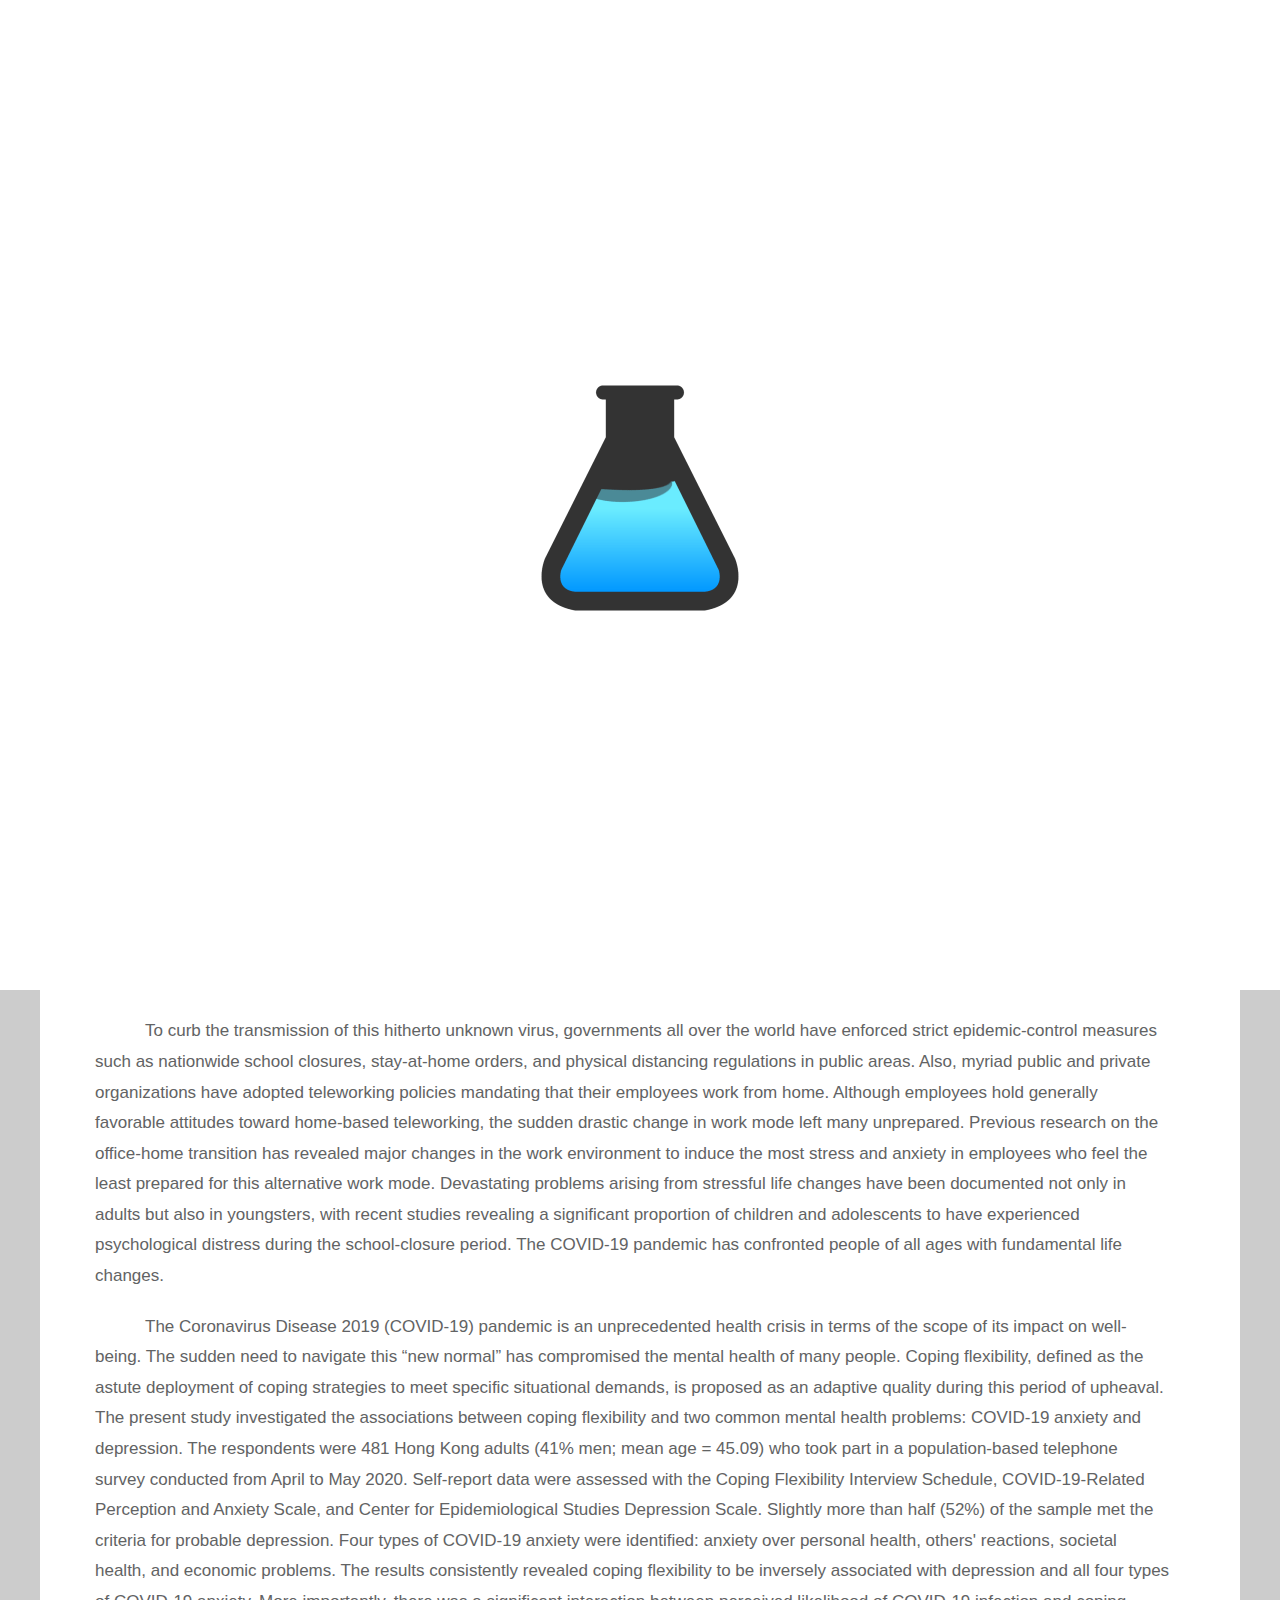
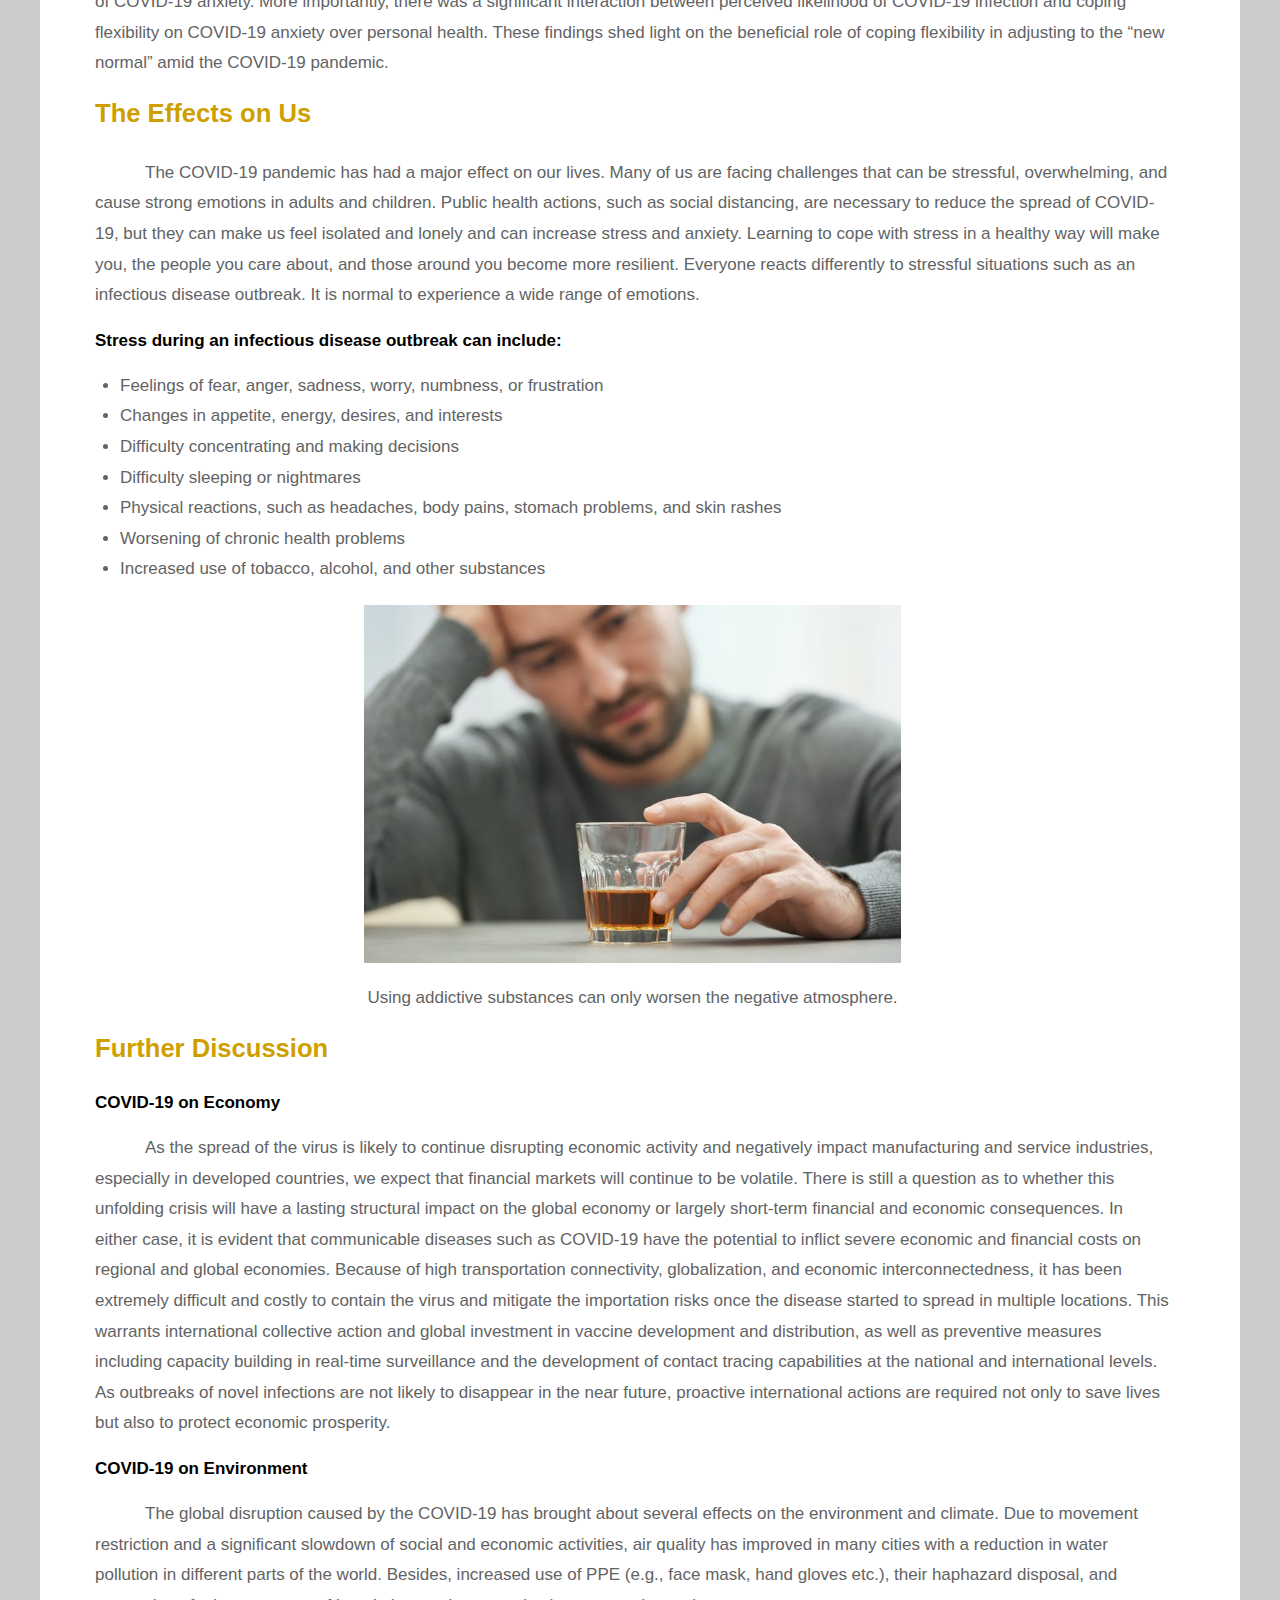
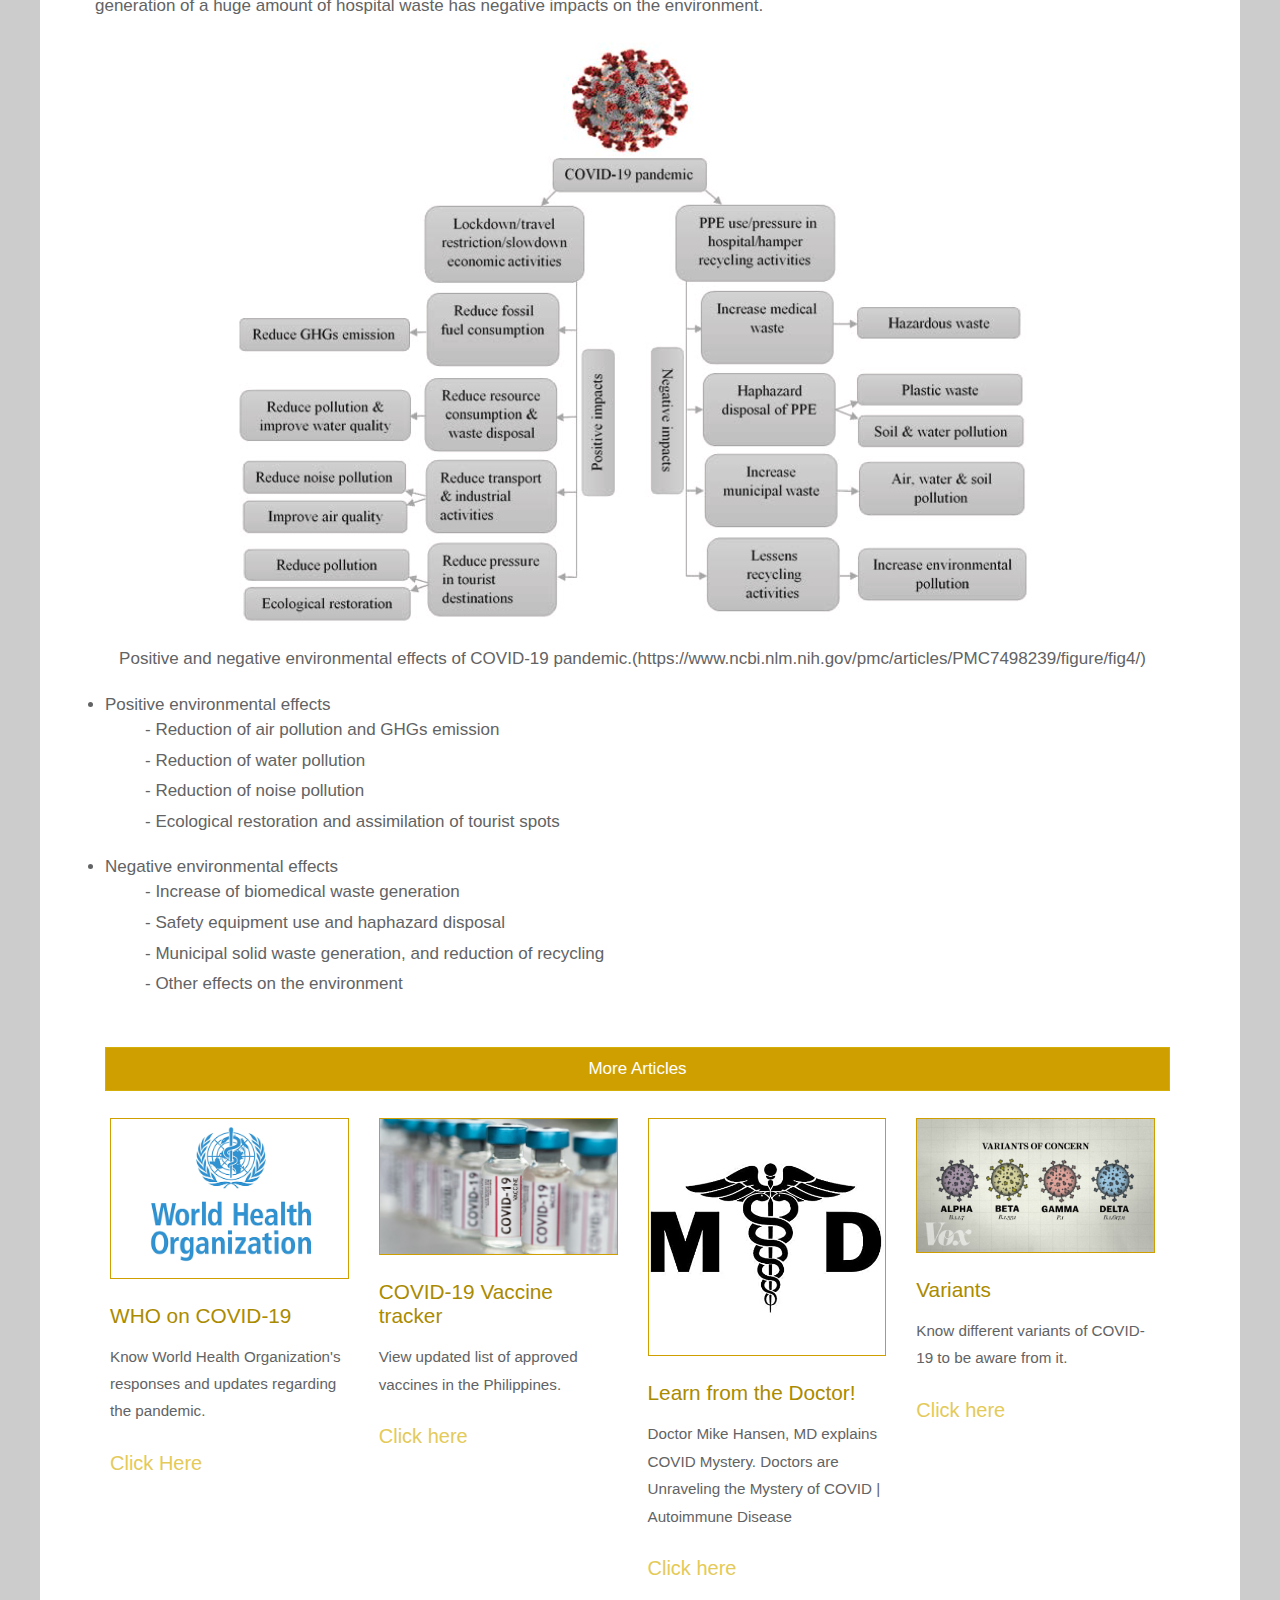
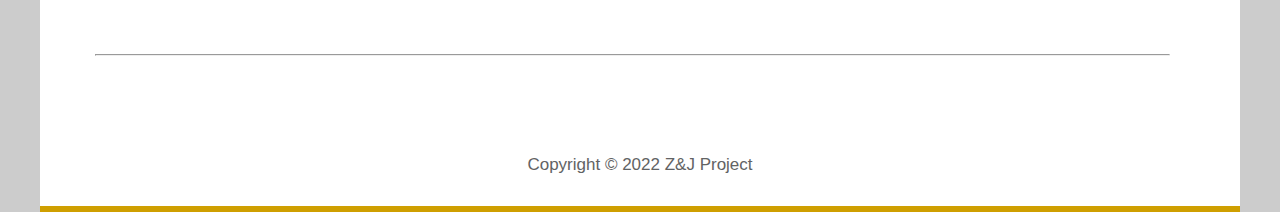
<file: problem.html>
<!DOCTYPE html>
<html lang="en" translate="no">
   <head>
      <meta charset="UTF-8" />
      <meta name="viewport" content="width=device-width, initial-scale=1.0" />
      <meta http-equiv="X-UA-Compatible" content="ie=edge" />
      <title>Z&J Project | The Problem</title>

      <!-- Includes -->
      <!-- <link href="https://fonts.googleapis.com/css?family=Open+Sans:400" rel="stylesheet" />
      <link rel="stylesheet" href="https://cdnjs.cloudflare.com/ajax/libs/font-awesome/4.7.0/css/font-awesome.min.css"> -->
      <link href="css/templatemo-style.css" rel="stylesheet" />
      <link rel="stylesheet" href="css/emotion-style.css">
      <link href="css/preload.css" rel="stylesheet" />
      <link href="css/ham.css" rel="stylesheet" />
      <link rel="icon" href="img/icon.png" type="image/x-icon">

      <!-- Preload -->
      <style>
         #preloader {
         position: fixed;
         width: 100%;
         height: 110vh;
         z-index: 9999;
         overflow: visible;
         background: #fff url('img/prelaoder.gif') no-repeat center center;
         }
      </style>
   </head>
   <div id="preloader"></div>
   <script type="text/javascript">
      setTimeout(function() {
          $("#preloader").fadeOut().empty();
      }, 1500);
   </script>
   <body>
      <div class="container">
         <!-- Top Box -->
         <style>
            .tm-nav-link {
            transition: ease all .5s !important;
            }
            .tm-nav-link:hover {
            border-bottom: 1px solid #e4ca58;
            }
            .placeholder {
            border-bottom: 4px solid #e4ca58;
            }
         </style>
         <!-- Top box -->
         <!-- Logo & Site Name -->
         <div class="placeholder">
            <div class="parallax-window" data-parallax="scroll" data-image-src="img/covers/emotion-cover.png">
               <div class="tm-header">
                  <div class="row tm-header-inner">
                     <div class="col-md-6 col-12">
                        <img src="img/zj.png" alt="Logo" class="tm-site-logo" /> 
                        <div class="tm-site-text-box">
                           <h1 class="tm-site-title">Z&J Project</h1>
                           <h6 class="tm-site-description">Coping up Amdist the Pandemic</h6>
                        </div>
                     </div>
                     <nav class="col-md-6 col-12 tm-nav">
                        <a href="javascript:void(0);" class="icon">
                           <div class="ham" onclick="myFunction(this)">
                              <div class="bar1"></div>
                              <div class="bar2"></div>
                              <div class="bar3"></div>
                           </div>
                        </a>
                        <ul class="tm-nav-ul" id="myDIV">
                           <li class="tm-nav-li"><a href="index.html" id="menu1" class="tm-nav-link">Home</a></li>
                           <li class="tm-nav-li"><a href="problem.html" id="menu3" class="tm-nav-link">Problem</a></li>
                           <li class="tm-nav-li"><a href="response.html" id="menu2" class="tm-nav-link">Response</a></li>
                           <li class="tm-nav-li"><a href="statistics.html" id="menu4" class="tm-nav-link">Statistics</a>
                           </li>
                           <li class="tm-nav-li"><a href="references.html" id="menu5" class="tm-nav-link">References</a>
                           </li>
                        </ul>
                     </nav>
                  </div>
               </div>
            </div>
         </div>
         <!-- Top Box End -->
         <!-- Top Box End -->
         <main>
            <div class="tm-container-inner tm-history">
               <div class="row">
                  <div class="col-12">
                     <div class="tm-history-inner">
                        <img src="img/covid.jpg" alt="Image" class="img-fluid tm-history-img" />
                        <div class="tm-history-text">
                           <h4 class="tm-history-title">The Problem</h4>
                           <p class="tm-mb-p indent">The emergence of an atypical coronavirus, SARS-CoV-2, instigated a global outbreak of Coronavirus Disease 2019. Following identification of the earliest cases of COVID-19 in December 2019, the World Health Organization declared the viral outbreak a health emergency of international concern on January 30, 2020, and then a global pandemic 2 months later. The escalating pandemic has induced anxiety and panic reactions in the general public, and the emotional responses bear some resemblance to those observed amid the severe acute respiratory syndrome (SARS) outbreak in 2003. For instance, the panic sell-off of stocks led to a plunge in the global stock market, and long lines for food and the irrational stockpiling of personal protection equipment such as facemasks and hand sanitizers have been widely seen.</p>
                        </div>
                     </div>
                     <p class="indent">To curb the transmission of this hitherto unknown virus, governments all over the world have enforced strict epidemic-control measures such as nationwide school closures, stay-at-home orders, and physical distancing regulations in public areas. Also, myriad public and private organizations have adopted teleworking policies mandating that their employees work from home. Although employees hold generally favorable attitudes toward home-based teleworking, the sudden drastic change in work mode left many unprepared. Previous research on the office-home transition has revealed major changes in the work environment to induce the most stress and anxiety in employees who feel the least prepared for this alternative work mode. Devastating problems arising from stressful life changes have been documented not only in adults but also in youngsters, with recent studies revealing a significant proportion of children and adolescents to have experienced psychological distress during the school-closure period. The COVID-19 pandemic has confronted people of all ages with fundamental life changes.
                     </p>
                     <br>
                     <p class="indent">The Coronavirus Disease 2019 (COVID-19) pandemic is an unprecedented health crisis in terms of the scope of its impact on well-being. The sudden need to navigate this “new normal” has compromised the mental health of many people. Coping flexibility, defined as the astute deployment of coping strategies to meet specific situational demands, is proposed as an adaptive quality during this period of upheaval. The present study investigated the associations between coping flexibility and two common mental health problems: COVID-19 anxiety and depression. The respondents were 481 Hong Kong adults (41% men; mean age = 45.09) who took part in a population-based telephone survey conducted from April to May 2020. Self-report data were assessed with the Coping Flexibility Interview Schedule, COVID-19-Related Perception and Anxiety Scale, and Center for Epidemiological Studies Depression Scale. Slightly more than half (52%) of the sample met the criteria for probable depression. Four types of COVID-19 anxiety were identified: anxiety over personal health, others' reactions, societal health, and economic problems. The results consistently revealed coping flexibility to be inversely associated with depression and all four types of COVID-19 anxiety. More importantly, there was a significant interaction between perceived likelihood of COVID-19 infection and coping flexibility on COVID-19 anxiety over personal health. These findings shed light on the beneficial role of coping flexibility in adjusting to the “new normal” amid the COVID-19 pandemic.</p>
                     <br>
                     <div>
                        <div>
                           <h4 class="tm-history-title">The Effects on Us</h4>
                           <p class="tm-mb-p indent">
                              The COVID-19 pandemic has had a major effect on our lives. Many of us are facing challenges that can be stressful, overwhelming, and cause strong emotions in adults and children. Public health actions, such as social distancing, are necessary to reduce the spread of COVID-19, but they can make us feel isolated and lonely and can increase stress and anxiety. Learning to cope with stress in a healthy way will make you, the people you care about, and those around you become more resilient. Everyone reacts differently to stressful situations such as an infectious disease outbreak. It is normal to experience a wide range of emotions.
                           </p>
                        </div>
                     </div>
                     <h4>Stress during an infectious disease outbreak can include:</h4> <br>
                     <ul class="list">
                        <li>
                           <p>Feelings of fear, anger, sadness, worry, numbness, or frustration</p>
                        </li>
                        <li>
                           <p>Changes in appetite, energy, desires, and interests</p>
                        </li>
                        <li>
                           <p>Difficulty concentrating and making decisions</p>
                        </li>
                        <li>
                           <p>Difficulty sleeping or nightmares</p>
                        </li>
                        <li>
                           <p>Physical reactions, such as headaches, body pains, stomach problems, and skin rashes</p>
                        </li>
                        <li>
                           <p>Worsening of chronic health problems</p>
                        </li>
                        <li>
                           <p>Increased use of tobacco, alcohol, and other substances</p>
                        </li>
                     </ul><br>
                     <a href="img/alcohol.jpg" target="_blank" style="display:block">
                     <img src="img/alcohol.jpg" alt="Enthalpy" class="tyndall img-center" />
                     </a>
                     <br>
                     <p style="text-align: center;">Using addictive substances can only worsen the negative atmosphere.</p>
                     <br>
                     <h4 class="tm-history-title">Further Discussion</h4>
                     <h4>COVID-19 on Economy</h4> <br>
                     <p class="indent">
                        As the spread of the virus is likely to continue disrupting economic activity and negatively impact manufacturing and service industries, especially in developed countries, we expect that financial markets will continue to be volatile. There is still a question as to whether this unfolding crisis will have a lasting structural impact on the global economy or largely short-term financial and economic consequences. In either case, it is evident that communicable diseases such as COVID-19 have the potential to inflict severe economic and financial costs on regional and global economies. Because of high transportation connectivity, globalization, and economic interconnectedness, it has been extremely difficult and costly to contain the virus and mitigate the importation risks once the disease started to spread in multiple locations. This warrants international collective action and global investment in vaccine development and distribution, as well as preventive measures including capacity building in real-time surveillance and the development of contact tracing capabilities at the national and international levels. As outbreaks of novel infections are not likely to disappear in the near future, proactive international actions are required not only to save lives but also to protect economic prosperity.
                     </p> <br>
                     <h4>COVID-19 on Environment</h4> <br>
                     <p class="indent">
                        The global disruption caused by the COVID-19 has brought about several effects on the environment and climate. Due to movement restriction and a significant slowdown of social and economic activities, air quality has improved in many cities with a reduction in water pollution in different parts of the world. Besides, increased use of PPE (e.g., face mask, hand gloves etc.), their haphazard disposal, and generation of a huge amount of hospital waste has negative impacts on the environment.
                     </p><br>
                     <a href="img/environment.jpg" target="_blank" style="display:block">
                        <img src="img/environment.jpg" alt="Enthalpy" class="img-center" />
                        </a><br>
                        <p style="text-align: center">Positive and negative environmental effects of COVID-19 pandemic.(https://www.ncbi.nlm.nih.gov/pmc/articles/PMC7498239/figure/fig4/)</p> <br>
                     <ul>
                        <li>
                           Positive environmental effects
                        </li>
                     </ul>
                     <p class="indent">
                        - Reduction of air pollution and GHGs emission
                     </p>
                     <p class="indent">
                        - Reduction of water pollution
                     </p>
                     <p class="indent">
                        - Reduction of noise pollution
                     </p>
                     <p class="indent">
                        - Ecological restoration and assimilation of tourist spots
                     </p>
                     <br>
                     <ul>
                        <li>
                           Negative environmental effects
                        </li>
                     </ul>
                     <p class="indent">
                        - Increase of biomedical waste generation
                     </p>
                     <p class="indent">
                        - Safety equipment use and haphazard disposal
                     </p>
                     <p class="indent">
                        -  Municipal solid waste generation, and reduction of recycling
                     </p>
                     <p class="indent">
                        - Other effects on the environment
                     </p>
                     <br><br>
                     <nav>
                        <ul>
                        <li class="tm-paging-item"><a class="tm-paging-link active">More Articles</a></li>
                     </nav>
                     <!-- Gallery -->
                     <div>
                        <!-- gallery page 1 -->
                        <div id="tm-gallery-page-overview" class="tm-gallery-page">
                           <article class="col-lg-3 col-md-4 col-sm-6 col-12 tm-gallery-item">
                              <figure>
                                 <img src="img/gallery/covid/who.png" alt="WHO" class="img-fluid tm-gallery-img" />
                                 <figcaption>
                                    <h4 class="tm-gallery-title">WHO on COVID-19</h4>
                                    <p class="tm-gallery-description">Know World Health Organization's responses and updates regarding the pandemic.</p>
                                    <a href="https://www.who.int/health-topics/coronavirus" target="_blank">
                                       <p class="tm-gallery-price">Click Here <i class="fa fa-arrow-right"></i></p>
                                    </a>
                                 </figcaption>
                              </figure>
                           </article>
                           <article class="col-lg-3 col-md-4 col-sm-6 col-12 tm-gallery-item">
                              <figure>
                                 <img src="img/gallery/covid/vaccine.jpg" alt="Tracker" class="img-fluid tm-gallery-img" />
                                 <figcaption>
                                    <h4 class="tm-gallery-title">COVID-19 Vaccine tracker</h4>
                                    <p class="tm-gallery-description">View updated list of approved vaccines in the Philippines.</p>
                                    <a href="https://covid19.trackvaccines.org/country/philippines/" target="_blank">
                                       <p class="tm-gallery-price">Click here <i class="fa fa-arrow-right"></i></p>
                                    </a>
                                 </figcaption>
                              </figure>
                           </article>
                           </article>
                           <article class="col-lg-3 col-md-4 col-sm-6 col-12 tm-gallery-item">
                              <figure>
                                 <img src="img/gallery/covid/md.jpg" alt="Image" class="img-fluid tm-gallery-img" />
                                 <figcaption>
                                    <h4 class="tm-gallery-title">Learn from the Doctor!</h4>
                                    <p class="tm-gallery-description">Doctor Mike Hansen, MD explains COVID Mystery. Doctors are Unraveling the Mystery of COVID | Autoimmune Disease</p>
                                    <a href="https://youtu.be/Qy2ihr-uJNY" target="_blank">
                                       <p class="tm-gallery-price">Click here <i class="fa fa-arrow-right"></i></p>
                                    </a>
                                 </figcaption>
                              </figure>
                           </article>
                           <article class="col-lg-3 col-md-4 col-sm-6 col-12 tm-gallery-item">
                              <figure>
                                 <img src="img/gallery/covid/variants.jpg" alt="Image" class="img-fluid tm-gallery-img" />
                                 <figcaption>
                                    <h4 class="tm-gallery-title">Variants</h4>
                                    <p class="tm-gallery-description">Know different variants of COVID-19 to be aware from it.</p>
                                    <a href="https://www.who.int/en/activities/tracking-SARS-CoV-2-variants/" target="_blank">
                                       <p class="tm-gallery-price">Click here <i class="fa fa-arrow-right"></i></p>
                                    </a>
                                 </figcaption>
                              </figure>
                           </article>
                        </div>
                        <!-- gallery page 1 -->
                     </div>
                     <hr>
                  </div>
               </div>
               <br>
            </div>
         </main>
         <footer class="tm-footer text-center">
            <p>Copyright &copy; 2022 Z&J Project
            </p>
         </footer>
      </div>
      <script src="js/smoothscroll.js"></script>
      <script src="js/jquery.min.js"></script>
      <script src="js/parallax.min.js"></script>
      <script>
         function myFunction(x) {
           x.classList.toggle("change");
           var a = document.getElementById("myDIV");
           if(a.style.display == "none") {
              a.style.display = "table";
           }
           else {
              a.style.display = "none";
           }
         }
         function reSize(y) {
         if (y.matches) {
         document.getElementById("myDIV").style.display ="none";
         } else {
         document.getElementById("myDIV").style.display ="flex";
         }
         }
         var y = window.matchMedia("(max-width: 507px)")
         reSize(y)
         y.addListener(reSize) 
      </script>
   </body>
</html>
</file>
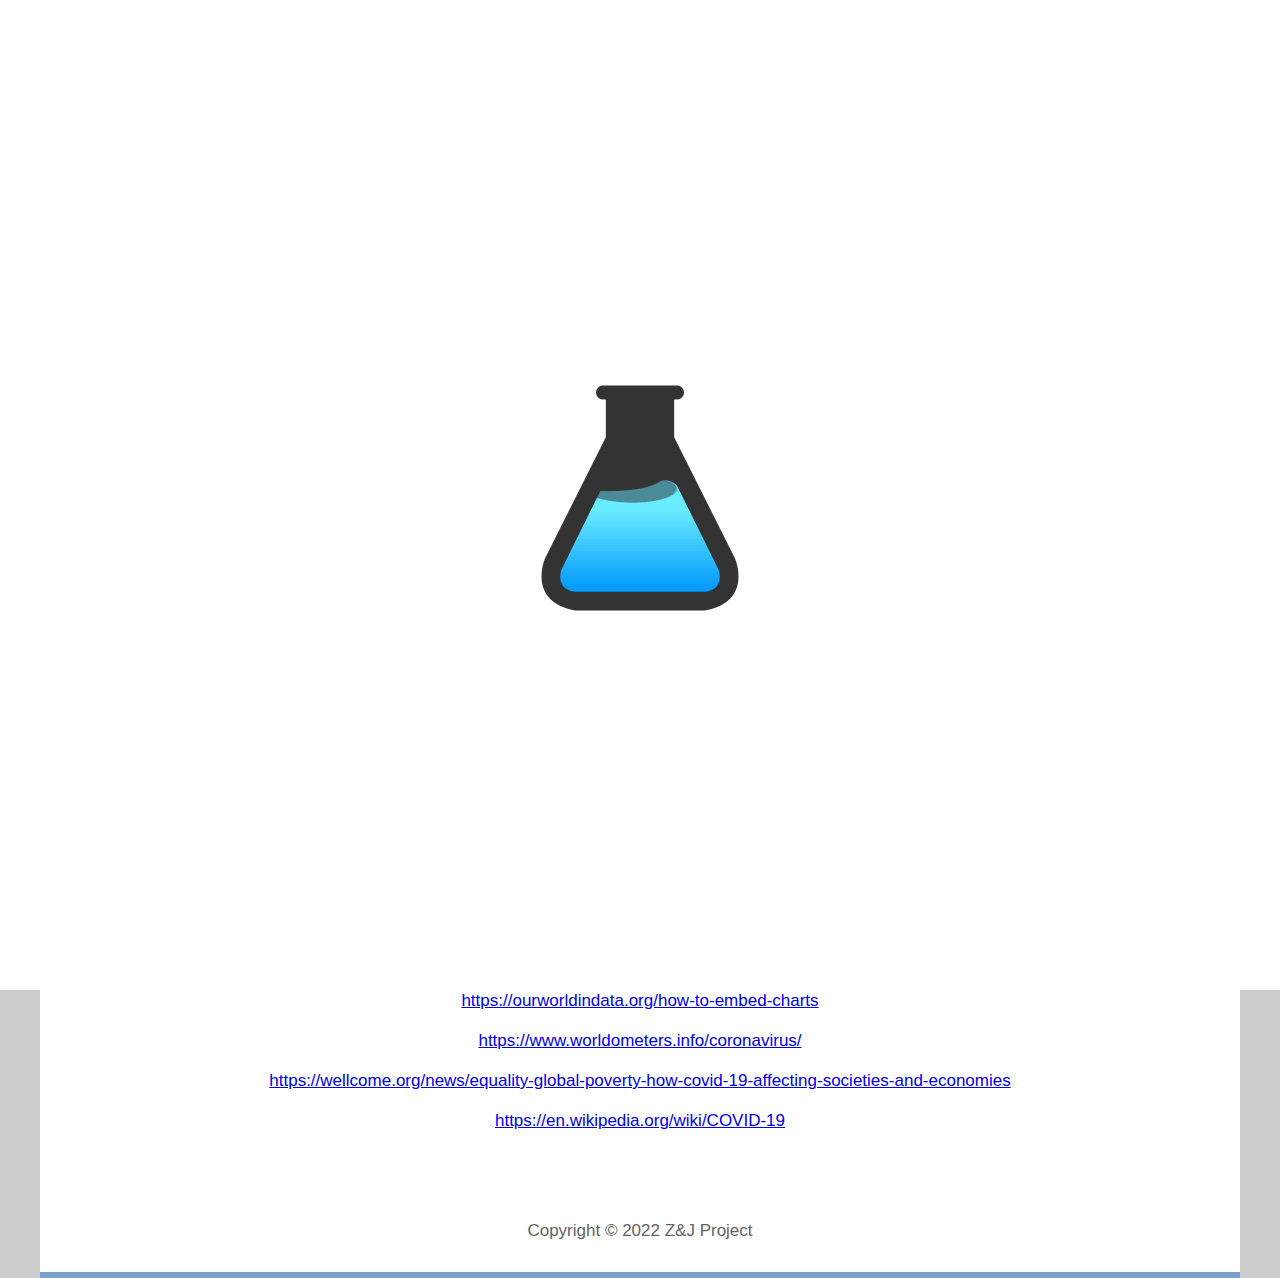
<file: references.html>
<!DOCTYPE html>
<html lang="en" translate="no">
   <head>
      <meta charset="UTF-8" />
      <meta name="viewport" content="width=device-width, initial-scale=1.0" />
      <meta http-equiv="X-UA-Compatible" content="ie=edge" />
      <title>Z&J Project | References</title>
      <!-- <link href="https://fonts.googleapis.com/css?family=Open+Sans:300,400" rel="stylesheet" /> -->
      <link href="css/all.min.css" rel="stylesheet" />
      <link rel="icon" href="img/icon.png" type="image/x-icon">
      <link href="css/templatemo-style.css" rel="stylesheet" />
      <link rel="stylesheet" href="css/references-style.css">
   </head>
   <style>
      #preloader {
      position: fixed;
      width: 100%;
      height: 110vh;
      z-index: 9999;
      overflow: visible;
      background: #fff url('img/prelaoder.gif') no-repeat center center;
      }
   </style>
   <div id="preloader"></div>
   <script type="text/javascript">
      setTimeout(function() {
          $("#preloader").fadeOut().empty();
      }, 1500);
   </script>
   <body>
      <div class="container">
         <style>
            .tm-nav-link {
            transition: ease all .5s !important;
            }
            .tm-nav-link:hover {
            border-bottom: 1px solid #A7C7E7;
            }
            .placeholder {
            border-bottom: 4px solid #A7C7E7;
            }
         </style>
         <!-- Top box -->
         <!-- Logo & Site Name -->
         <div class="placeholder">
            <div class="parallax-window" data-parallax="scroll" data-image-src="img/covers/references-cover.jpg">
               <div class="tm-header">
                  <div class="row tm-header-inner">
                     <div class="col-md-6 col-12">
                        <img src="img/zj.png" alt="Logo" class="tm-site-logo" /> 
                        <div class="tm-site-text-box">
                           <h1 class="tm-site-title">Z&J Project</h1>
                           <h6 class="tm-site-description">Coping up Amdist the Pandemic</h6>
                        </div>
                     </div>
                     <nav class="col-md-6 col-12 tm-nav">
                        <a href="javascript:void(0);" class="icon">
                           <div class="ham" onclick="myFunction(this)">
                              <div class="bar1"></div>
                              <div class="bar2"></div>
                              <div class="bar3"></div>
                           </div>
                        </a>
                        <ul class="tm-nav-ul" id="myDIV">
                           <li class="tm-nav-li"><a href="index.html" id="menu1" class="tm-nav-link">Home</a></li>
                           <li class="tm-nav-li"><a href="problem.html" id="menu3" class="tm-nav-link">Problem</a></li>
                           <li class="tm-nav-li"><a href="response.html" id="menu2" class="tm-nav-link">Response</a></li>
                           <li class="tm-nav-li"><a href="statistics.html" id="menu4" class="tm-nav-link">Statistics</a>
                           </li>
                           <li class="tm-nav-li"><a href="references.html" id="menu5" class="tm-nav-link">References</a>
                           </li>
                        </ul>
                     </nav>
                  </div>
               </div>
            </div>
         </div>
         <!-- Top Box End --><br><br><br>
         <h2 class="col-12 text-center tm-section-title">Bibliography</h2>
         <div style="text-align: center; position: relative;margin: auto;max-width: 90%;">
            <a href="https://www.frontiersin.org/articles/10.3389/fpsyt.2021.626197/full" target="_blank">
               https://www.frontiersin.org/articles/10.3389/fpsyt.2021.626197/full
            </a><br><br>
            <a href="
            https://www.cdc.gov/mentalhealth/stress-coping/cope-with-stress/index.html#:~:text=Taking%20care%20of%20yourself%20can,feel%20less%20lonely%20or%20isolated." target="_blank">
            https://www.cdc.gov/mentalhealth/stress-coping/cope-with-stress/index.html#:~:text=Taking%20care%20of%20yourself%20can,feel%20less%20lonely%20or%20isolated.
            </a><br><br>
            <a href="https://www.studenthealth.cuimc.columbia.edu/resources-and-support/covid-19-resources/coping-during-pandemic" target="_blank">
            https://www.studenthealth.cuimc.columbia.edu/resources-and-support/covid-19-resources/coping-during-pandemic
            </a><br><br>
            <a href="https://www.helpguide.org/articles/anxiety/coronavirus-anxiety.htm" target="_blank">
            https://www.helpguide.org/articles/anxiety/coronavirus-anxiety.htm
            </a><br><br>
            <a href="https://theconversation.com/am-i-coping-well-during-the-pandemic-146570" target="_blank">
               https://theconversation.com/am-i-coping-well-during-the-pandemic-146570
            </a>
            <a href="https://www.mhe-sme.org/10-ways-to-cope-with-stress-during-the-pandemic/" target="_blank">
               https://www.mhe-sme.org/10-ways-to-cope-with-stress-during-the-pandemic/
            </a>
            <a href="https://www.unicef.org/serbia/en/how-cope-new-situation-during-COVID-19-epidemic" target="_blank">
               https://www.unicef.org/serbia/en/how-cope-new-situation-during-COVID-19-epidemic
            </a><br><br>
            <a href="https://www.frontiersin.org/articles/10.3389/fpubh.2020.00241/full" target="_blank">
               https://www.frontiersin.org/articles/10.3389/fpubh.2020.00241/full
            </a><br><br>
            <a href="https://bit.ly/3sDUeJb" target="_blank">
               https://bit.ly/3sDUeJb
            </a><br><br>
            <a href="https://www.tandfonline.com/doi/full/10.1080/10408363.2020.1783198" target="_blank">
               https://www.tandfonline.com/doi/full/10.1080/10408363.2020.1783198
            </a><br><br>
            <a href="https://doh.gov.ph/faqs/vaccines" target="_blank">https://doh.gov.ph/faqs/vaccines</a>
            <br><br>
            <a href="https://ourworldindata.org/how-to-embed-charts" target="_blank">https://ourworldindata.org/how-to-embed-charts</a>
            <br><br>
            <a href="https://www.worldometers.info/coronavirus/" target="_blank">https://www.worldometers.info/coronavirus/</a>
            <br><br>
            <a href="https://wellcome.org/news/equality-global-poverty-how-covid-19-affecting-societies-and-economies" target="_blank">https://wellcome.org/news/equality-global-poverty-how-covid-19-affecting-societies-and-economies</a>
            <br><br>
            <a href="https://en.wikipedia.org/wiki/COVID-19" target="_blank">https://en.wikipedia.org/wiki/COVID-19</a>
            <br><br>
         </div>
         <footer class="tm-footer text-center">
            <p>Copyright &copy; 2022 Z&J Project
            </p>
         </footer>
      </div>
      <script src="js/jquery.min.js"></script>
      <script src="js/parallax.min.js"></script>
      <script src="js/smoothscroll.js"></script>

      <script>
         $(document).ready(function(){
         	var acc = document.getElementsByClassName("accordion");
         	var i;
         	
         	for (i = 0; i < acc.length; i++) {
         	  acc[i].addEventListener("click", function() {
         	    this.classList.toggle("active");
         	    var panel = this.nextElementSibling;
         	    if (panel.style.maxHeight) {
         	      panel.style.maxHeight = null;
         	    } else {
         	      panel.style.maxHeight = panel.scrollHeight + "px";
         	    }
         	  });
         	}	
         });
      </script> <script>
         function myFunction(x) {
           x.classList.toggle("change");
               var a = document.getElementById("myDIV");
               if(a.style.display == "none") {
                  a.style.display = "table";
               }
               else {
                  a.style.display = "none";
               }
         }
             
             function reSize(y) {
         if (y.matches) {
          document.getElementById("myDIV").style.display ="none";
         } else {
          document.getElementById("myDIV").style.display ="flex";
         }
         }
         var y = window.matchMedia("(max-width: 507px)")
         reSize(y)
         y.addListener(reSize) 
      </script>
   </body>
</html>
</file>
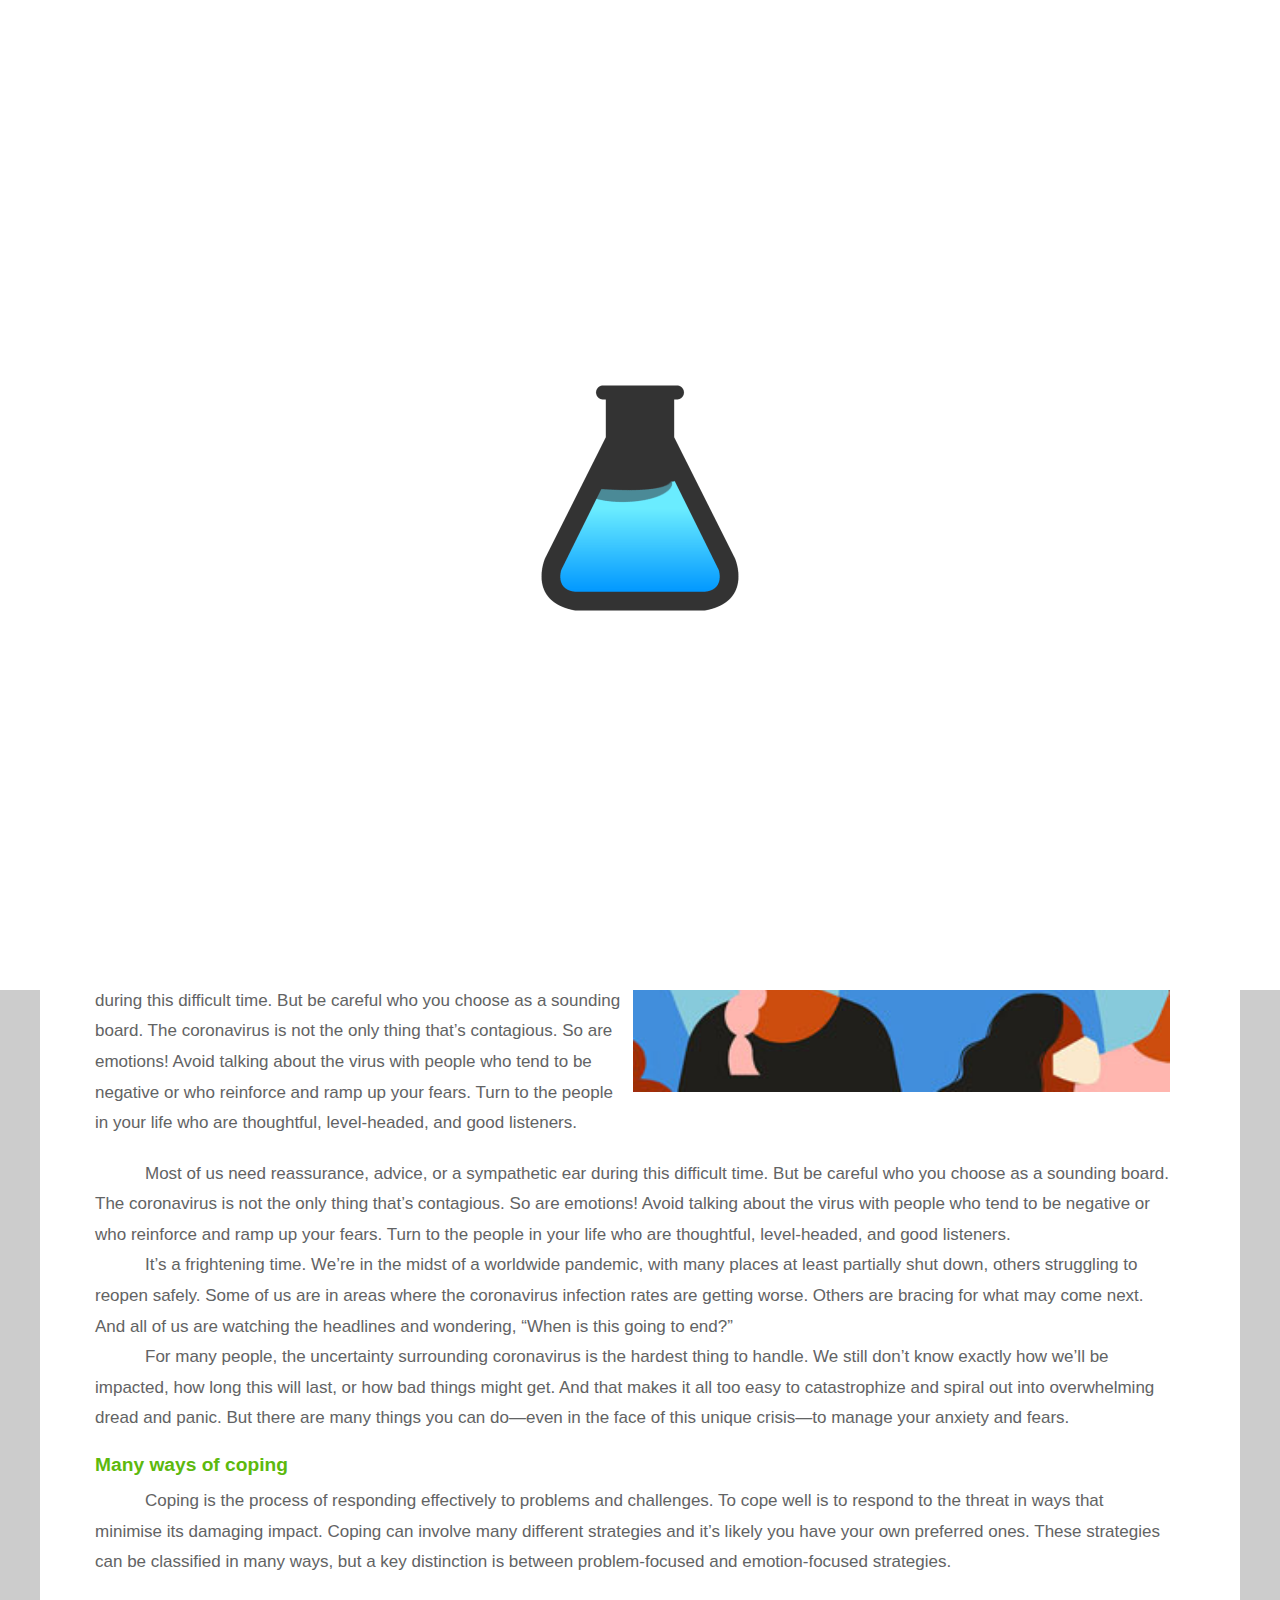
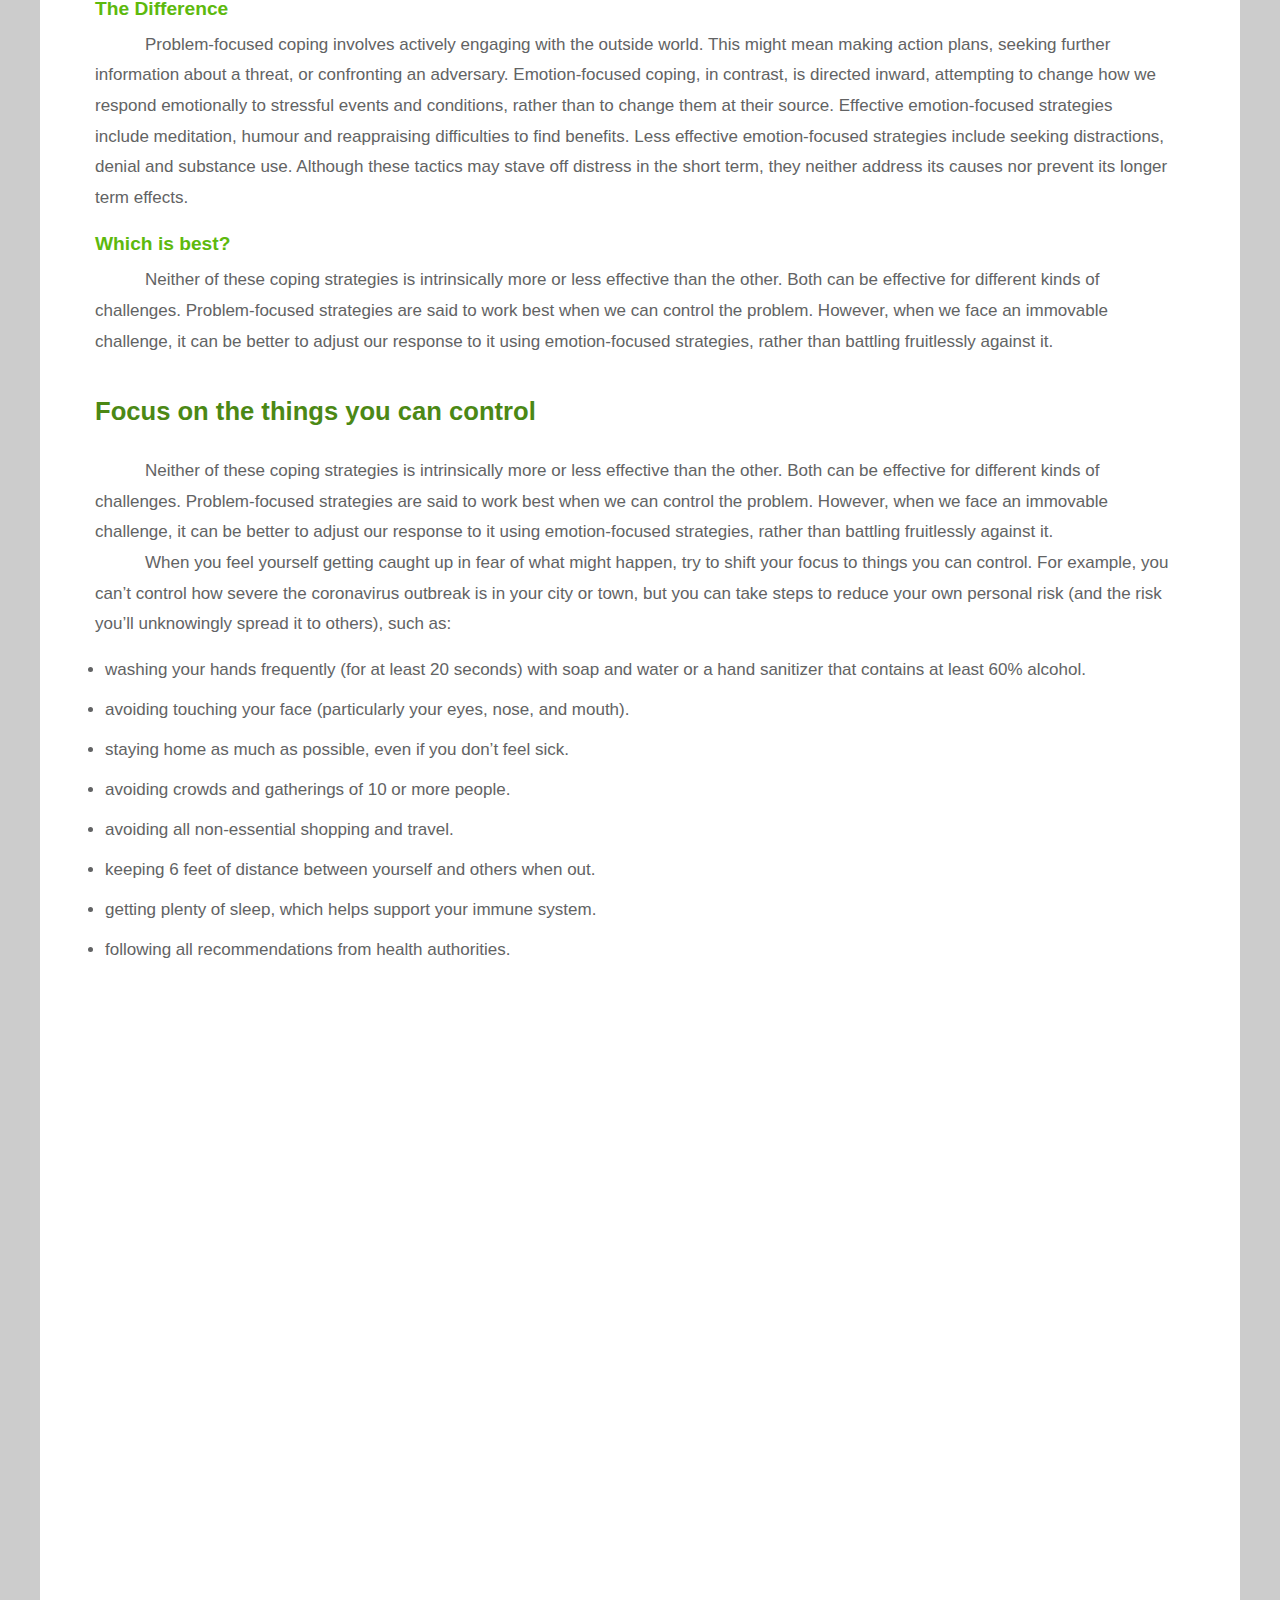
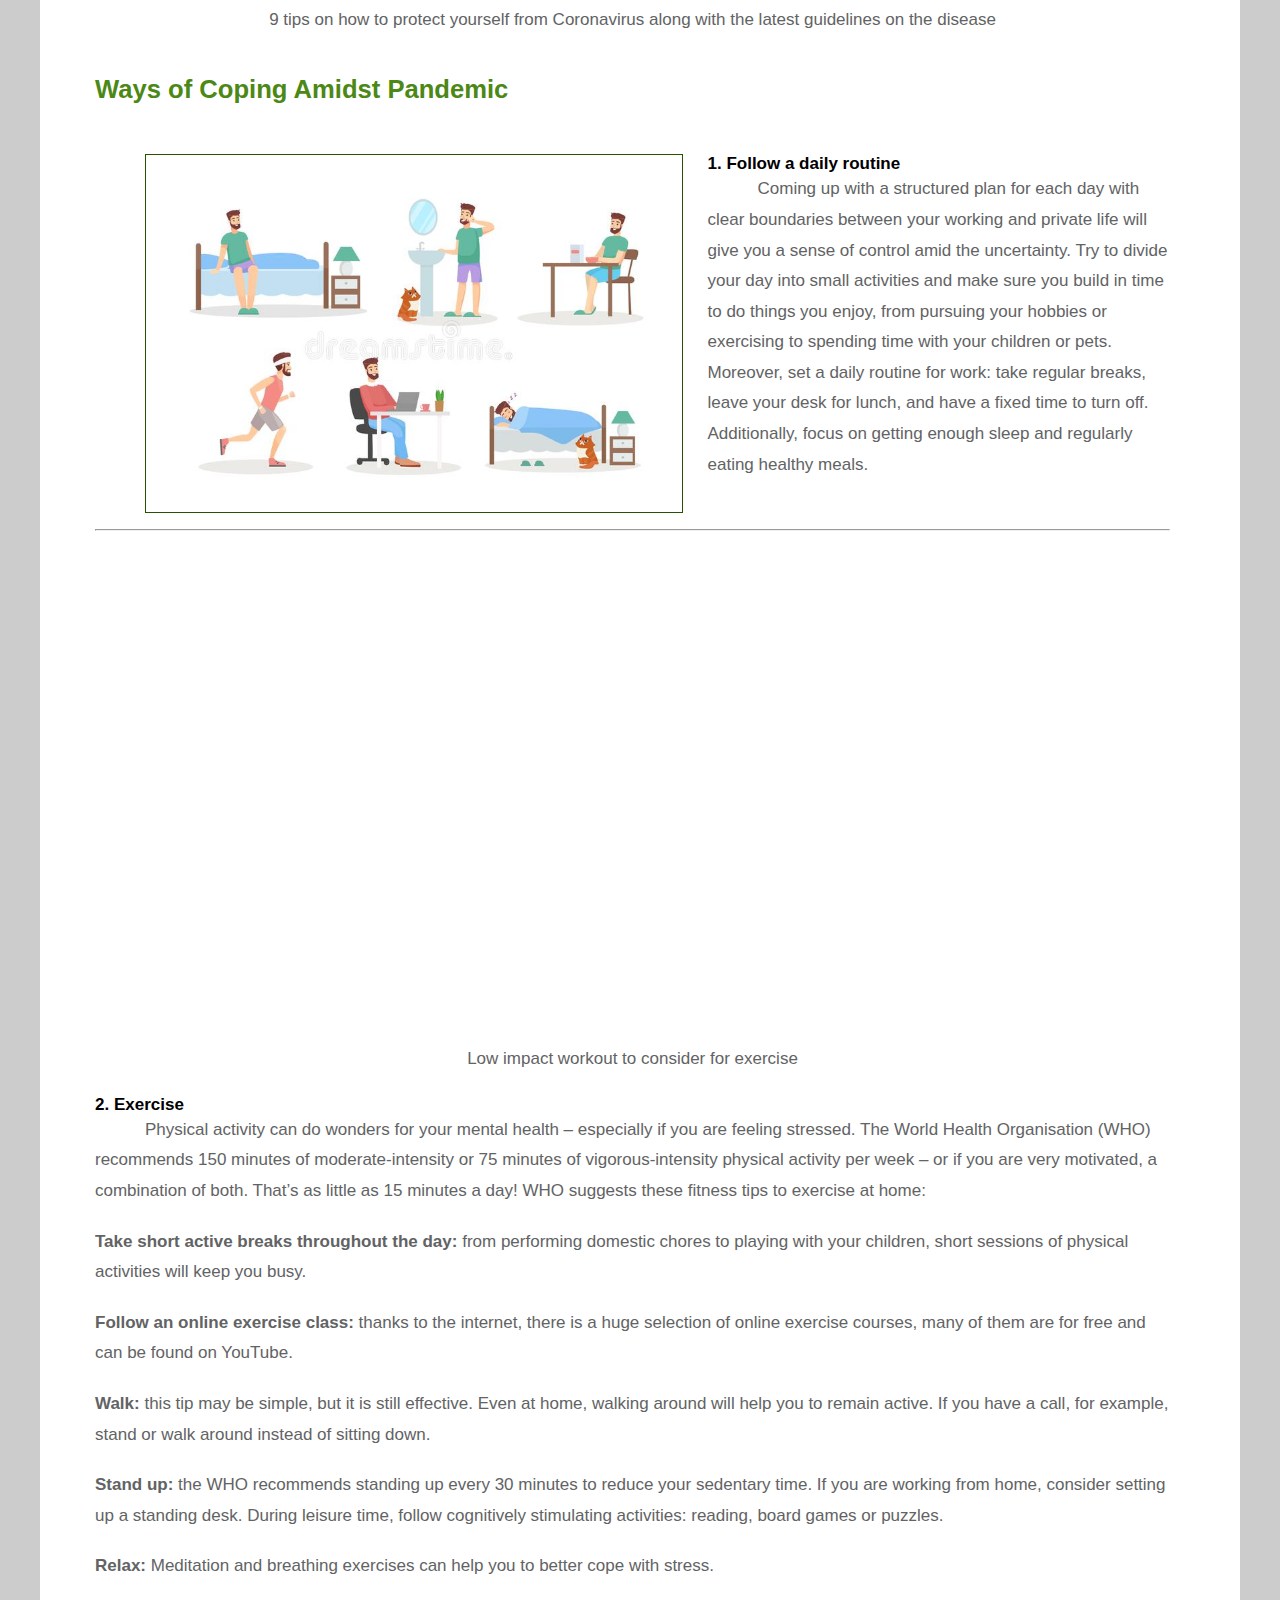
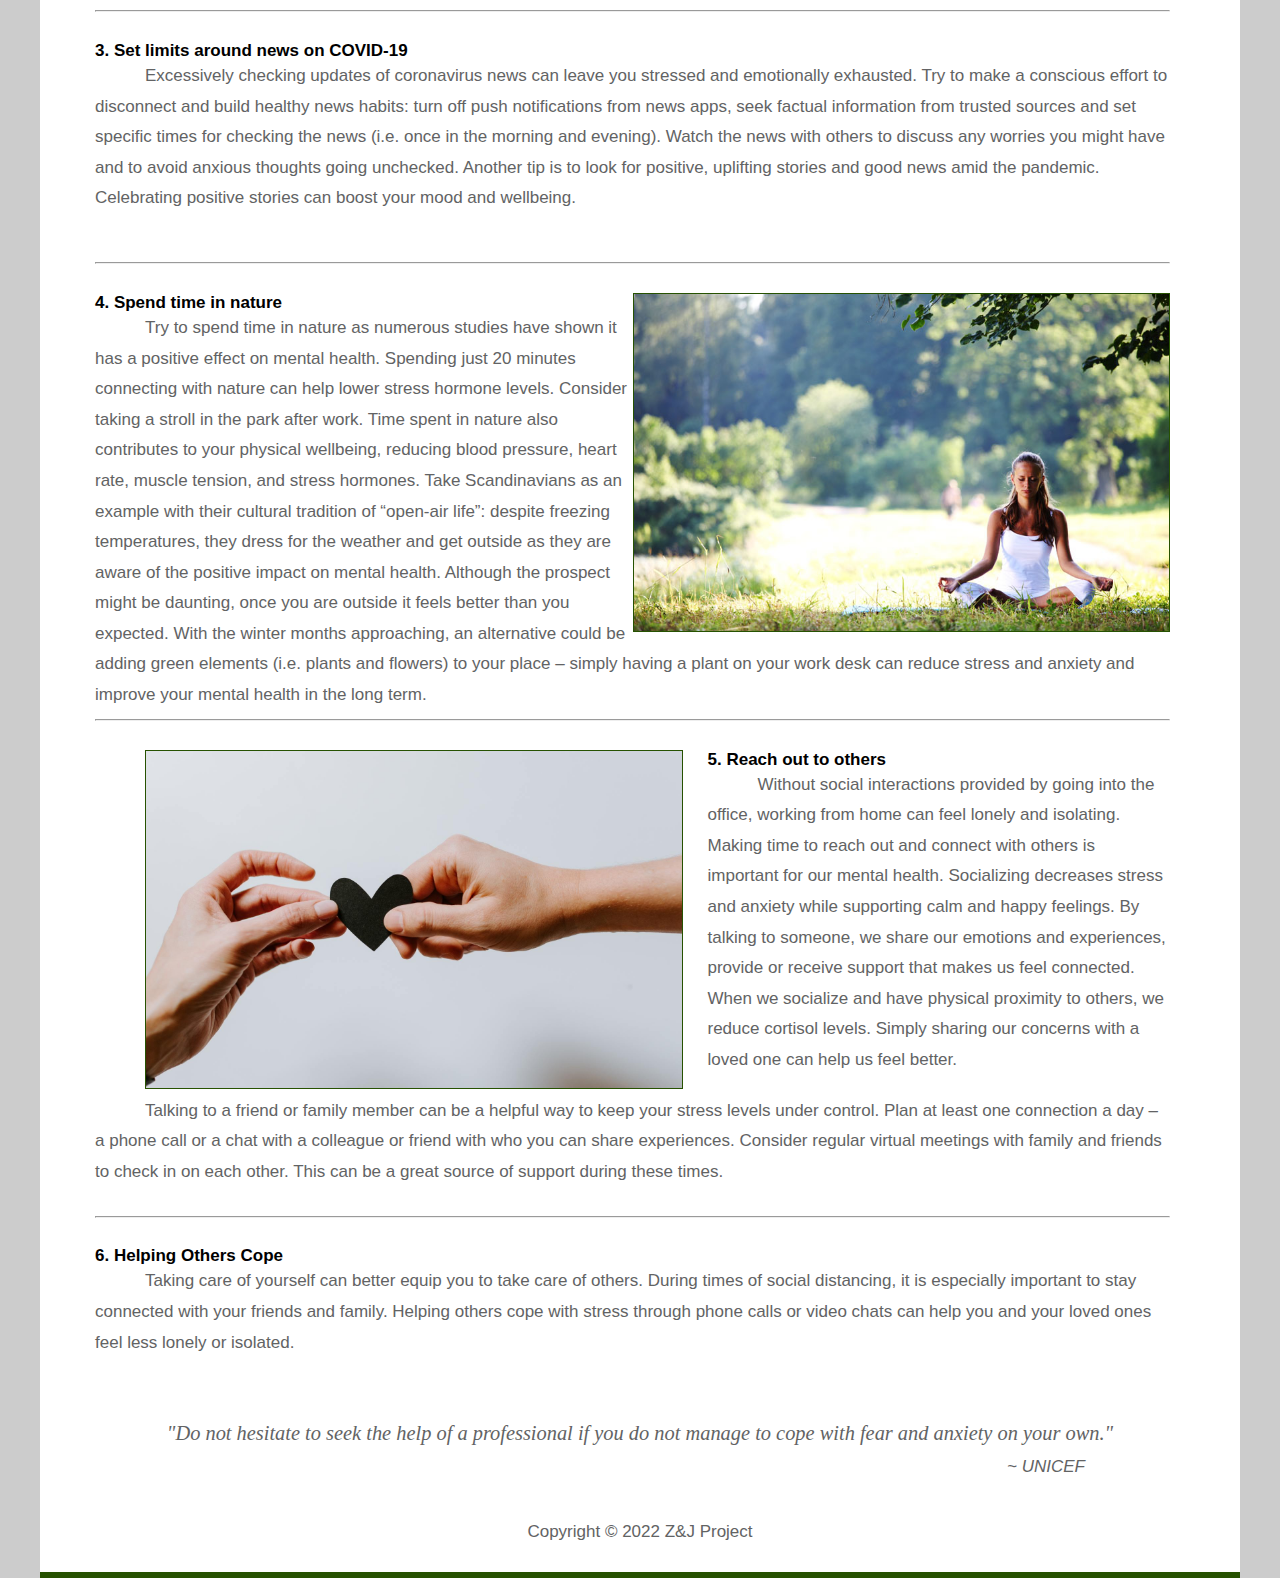
<file: response.html>
<!DOCTYPE html>
<html lang="en" translate="no">
   <head>
      <meta charset="UTF-8" />
      <meta name="viewport" content="width=device-width, initial-scale=1.0" />
      <meta http-equiv="X-UA-Compatible" content="ie=edge" />
      <title>Z&J Project | Stress Response</title>
      <!-- <link href="https://fonts.googleapis.com/css?family=Open+Sans:400" rel="stylesheet" />
      <link rel="stylesheet" href="https://cdnjs.cloudflare.com/ajax/libs/font-awesome/4.7.0/css/font-awesome.min.css"> -->
      <link href="css/templatemo-style.css" rel="stylesheet" />
      <link rel="icon" href="img/icon.png" type="image/x-icon">
      
      <link rel="stylesheet" href="css/response-style.css">
   </head>
   <style>
      #preloader {
      position: fixed;
      width: 100%;
      height: 110vh;
      z-index: 9999;
      overflow: visible;
      background: #fff url('img/prelaoder.gif') no-repeat center center;
      }
   </style>
   <div id="preloader"></div>
   <script type="text/javascript">
      setTimeout(function() {
          $("#preloader").fadeOut().empty();
      }, 1500);
   </script>
   <body>
      <div class="container">
         <!-- Top Box -->
         <style>
            .tm-nav-link {
            transition: ease all .5s !important;
            }
            .tm-nav-link:hover {
            border-bottom: 1px solid #479900;
            }
            .placeholder {
            border-bottom: 4px solid #437e10;
            }
         </style>
         <!-- Top box -->
         <!-- Logo & Site Name -->
         <div class="placeholder">
            <div class="parallax-window" data-parallax="scroll" data-image-src="img/covers/response-cover.png">
               <div class="tm-header">
                  <div class="row tm-header-inner">
                     <div class="col-md-6 col-12">
                        <img src="img/zj.png" alt="Logo" class="tm-site-logo" /> 
                        <div class="tm-site-text-box">
                           <h1 class="tm-site-title">Z&J Project</h1>
                           <h6 class="tm-site-description">Coping up Amdist the Pandemic</h6>
                        </div>
                     </div>
                     <nav class="col-md-6 col-12 tm-nav">
                        <a href="javascript:void(0);" class="icon" onclick="toggle()">
                           <div class="ham" onclick="myFunction(this)">
                              <div class="bar1"></div>
                              <div class="bar2"></div>
                              <div class="bar3"></div>
                           </div>
                        </a>
                        <ul class="tm-nav-ul" id="myDIV">
                           <li class="tm-nav-li"><a href="index.html" id="menu1" class="tm-nav-link">Home</a></li>
                           <li class="tm-nav-li"><a href="problem.html" id="menu3" class="tm-nav-link">Problem</a></li>
                           <li class="tm-nav-li"><a href="response.html" id="menu2" class="tm-nav-link">Response</a></li>
                           <li class="tm-nav-li"><a href="statistics.html" id="menu4" class="tm-nav-link">Statistics</a>
                           </li>
                           <li class="tm-nav-li"><a href="references.html" id="menu5" class="tm-nav-link">References</a>
                           </li>
                        </ul>
                     </nav>
                  </div>
               </div>
            </div>
         </div>
         <!-- Top Box End -->
         <!-- Top Box End -->
         <main>
            <div class="tm-container-inner tm-history">
               <div class="row">
                  <div class="col-12">
                     <div>
                        <a href="img/tyndall2.jpg" target="_blank">
                        <img src="img/tyndall2.jpg" alt="Tyndall Effect" class="tyndall img-right" />
                        </a>
                        <br>
                           <h4 class="tm-history-title">Our Response</h4>
                           <p class="indent">
                              We all develop patterned responses to things that worry us. Keep in mind that responses are neither “good” nor “bad”—stress responses are different ways we’ve adapted to threatening circumstances. Which of the following patterns resonates with your current stress response
                           </p>
                     <p class="indent">Develop a mental health plan that fits your current stress response and needs. Remember that your response and needs may also change over the coming weeks and months. When it’s accessible, also feel and express gratitude, compassion, and hope. Recognize that most people—yourself included—are doing their best with the knowledge that they have. The goal is to have a good enough plan, not a perfect one!</p>
                     <p class="indent">Most of us need reassurance, advice, or a sympathetic ear during this difficult time. But be careful who you choose as a sounding board. The coronavirus is not the only thing that’s contagious. So are emotions! Avoid talking about the virus with people who tend to be negative or who reinforce and ramp up your fears. Turn to the people in your life who are thoughtful, level-headed, and good listeners.</p>
                     </div>
                     <br>
                     <p class="indent">
                        Most of us need reassurance, advice, or a sympathetic ear during this difficult time. But be careful who you choose as a sounding board. The coronavirus is not the only thing that’s contagious. So are emotions! Avoid talking about the virus with people who tend to be negative or who reinforce and ramp up your fears. Turn to the people in your life who are thoughtful, level-headed, and good listeners.
                     </p>
                     <p class="indent">It’s a frightening time. We’re in the midst of a worldwide pandemic, with many places at least partially shut down, others struggling to reopen safely. Some of us are in areas where the coronavirus infection rates are getting worse. Others are bracing for what may come next. And all of us are watching the headlines and wondering, “When is this going to end?”</p>
                     
                     <p class="indent">For many people, the uncertainty surrounding coronavirus is the hardest thing to handle. We still don’t know exactly how we’ll be impacted, how long this will last, or how bad things might get. And that makes it all too easy to catastrophize and spiral out into overwhelming dread and panic. But there are many things you can do—even in the face of this unique crisis—to manage your anxiety and fears.</p>
                     <br>
                     <h4 class="tm-history-title2">Many ways of coping</h4>
                     <p class="indent">
                        Coping is the process of responding effectively to problems and challenges. To cope well is to respond to the threat in ways that minimise its damaging impact. Coping can involve many different strategies and it’s likely you have your own preferred ones. These strategies can be classified in many ways, but a key distinction is between problem-focused and emotion-focused strategies.
                     </p> <br>
                     <h4 class="tm-history-title2">The Difference</h4>
                     <p class="indent">Problem-focused coping involves actively engaging with the outside world. This might mean making action plans, seeking further information about a threat, or confronting an adversary. Emotion-focused coping, in contrast, is directed inward, attempting to change how we respond emotionally to stressful events and conditions, rather than to change them at their source. Effective emotion-focused strategies include meditation, humour and reappraising difficulties to find benefits. Less effective emotion-focused strategies include seeking distractions, denial and substance use. Although these tactics may stave off distress in the short term, they neither address its causes nor prevent its longer term effects.</p>
                     <br>
                     <h4 class="tm-history-title2">Which is best?</h4>
                     <p class="indent">Neither of these coping strategies is intrinsically more or less effective than the other. Both can be effective for different kinds of challenges. Problem-focused strategies are said to work best when we can control the problem.
                     However, when we face an immovable challenge, it can be better to adjust our response to it using emotion-focused strategies, rather than battling fruitlessly against it.</p> <br><br>
                     <h4 class="tm-history-title">Focus on the things you can control</h4>
                     <p class="indent">Neither of these coping strategies is intrinsically more or less effective than the other. Both can be effective for different kinds of challenges. Problem-focused strategies are said to work best when we can control the problem.
                        However, when we face an immovable challenge, it can be better to adjust our response to it using emotion-focused strategies, rather than battling fruitlessly against it.</p> 
                        <p class="indent">When you feel yourself getting caught up in fear of what might happen, try to shift your focus to things you can control. For example, you can’t control how severe the coronavirus outbreak is in your city or town, but you can take steps to reduce your own personal risk (and the risk you’ll unknowingly spread it to others), such as: </p><br>
                        <ul class="responseList">
                           <li>washing your hands frequently (for at least 20 seconds) with soap and water or a hand sanitizer that contains at least 60% alcohol.</li><br>
                           <li>avoiding touching your face (particularly your eyes, nose, and mouth).</li><br>
                           <li>staying home as much as possible, even if you don’t feel sick.</li><br>
                           <li>avoiding crowds and gatherings of 10 or more people.</li><br>
                           <li>avoiding all non-essential shopping and travel.</li><br>
                           <li>keeping 6 feet of distance between yourself and others when out.</li><br>
                           <li>getting plenty of sleep, which helps support your immune system.</li><br>
                           <li>following all recommendations from health authorities.</li><br><br>
                        </ul>
                     <div class="videoSection">
                        <iframe width="560" height="600" src="https://www.youtube.com/embed/6XdjmB4IY3M" title="YouTube video player" frameborder="0" allow="accelerometer; autoplay; clipboard-write; encrypted-media; gyroscope; picture-in-picture" allowfullscreen></iframe>
                        <p>9 tips on how to protect yourself from Coronavirus along with the latest guidelines on the disease
                        </p>
                     </div>
                     <br> <br>

                     <h4 class="tm-history-title">Ways of Coping Amidst Pandemic</h4>

                     <div>
                        <a href="img/routine.jpg" target="_blank">
                        <img src="img/routine.jpg" alt="Tyndall Effect" class="img-fluid tyndall img-left" />
                        </a>
                        <br>
                           <h4>1. Follow a daily routine</h4>
                           <p class="indent">
                              Coming up with a structured plan for each day with clear boundaries between your working and private life will give you a sense of control amid the uncertainty. Try to divide your day into small activities and make sure you build in time to do things you enjoy, from pursuing your hobbies or exercising to spending time with your children or pets. Moreover, set a daily routine for work: take regular breaks, leave your desk for lunch, and have a fixed time to turn off. Additionally, focus on getting enough sleep and regularly eating healthy meals.
                           </p>
                  </div>
                  <br><br>
                  <hr>

                     <div>
                        <div class="videoSection">
                           <iframe width="560" height="500" src="https://www.youtube.com/embed/gC_L9qAHVJ8" title="YouTube video player" frameborder="0" allow="accelerometer; autoplay; clipboard-write; encrypted-media; gyroscope; picture-in-picture" allowfullscreen></iframe>
                           <p>Low impact workout to consider for exercise
                           </p>
                        </div>
                        <br>
                           <h4>2. Exercise</h4>
                           <p class="indent">
                              Physical activity can do wonders for your mental health – especially if you are feeling stressed. The World Health Organisation (WHO) recommends 150 minutes of moderate-intensity or 75 minutes of vigorous-intensity physical activity per week – or if you are very motivated, a combination of both. That’s as little as 15 minutes a day! WHO suggests these fitness tips to exercise at home:
                           </p><br>
                     <p><strong>Take short active breaks throughout the day: </strong>from performing domestic chores to playing with your children, short sessions of physical activities will keep you busy.</p><br>

                     <p><strong>Follow an online exercise class: </strong>thanks to the internet, there is a huge selection of online exercise courses, many of them are for free and can be found on YouTube.</p><br>

                     <p><strong>Walk: </strong>this tip may be simple, but it is still effective. Even at home, walking around will help you to remain active. If you have a call, for example, stand or walk around instead of sitting down.</p><br>
                     
                     <p> <strong>Stand up: </strong>the WHO recommends standing up every 30 minutes to reduce your sedentary time. If you are working from home, consider setting up a standing desk. During leisure time, follow cognitively stimulating activities: reading, board games or puzzles.</p><br>

                     <p><strong>Relax: </strong>Meditation and breathing exercises can help you to better cope with stress.</p>
                     </div>
                     <br>
                     <hr>
                     <div>
                        <br>
                           <h4>3. Set limits around news on COVID-19</h4>
                           <p class="indent">
                              Excessively checking updates of coronavirus news can leave you stressed and emotionally exhausted. Try to make a conscious effort to disconnect and build healthy news habits: turn off push notifications from news apps, seek factual information from trusted sources and set specific times for checking the news (i.e. once in the morning and evening). Watch the news with others to discuss any worries you might have and to avoid anxious thoughts going unchecked. Another tip is to look for positive, uplifting stories and good news amid the pandemic. Celebrating positive stories can boost your mood and wellbeing.
                           </p><br>
                  </div>
                  <br>
               <hr>

                  <div>
                     <a href="img/nature.jpg" target="_blank">
                     <img src="img/nature.jpg" alt="Tyndall Effect" class="img-fluid tyndall img-right" />
                     </a>
                     <br>
                        <h4>4. Spend time in nature</h4>
                        <p class="indent">
                           Try to spend time in nature as numerous studies have shown it has a positive effect on mental health. Spending just 20 minutes connecting with nature can help lower stress hormone levels. Consider taking a stroll in the park after work. Time spent in nature also contributes to your physical wellbeing, reducing blood pressure, heart rate, muscle tension, and stress hormones. Take Scandinavians as an example with their cultural tradition of “open-air life”: despite freezing temperatures, they dress for the weather and get outside as they are aware of the positive impact on mental health. Although the prospect might be daunting, once you are outside it feels better than you expected. With the winter months approaching, an alternative could be adding green elements (i.e. plants and flowers) to your place – simply having a plant on your work desk can reduce stress and anxiety and improve your mental health in the long term.
                        </p>
                  </div>
                  <hr>
                  <div>
                     <a href="img/reach.jpg" target="_blank">
                     <img src="img/reach.jpg" alt="Tyndall Effect" class="img-fluid tyndall img-left" />
                     </a>
                     <br>
                        <h4>5. Reach out to others</h4>
                        <p class="indent">
                           Without social interactions provided by going into the office, working from home can feel lonely and isolating. Making time to reach out and connect with others is important for our mental health. Socializing decreases stress and anxiety while supporting calm and happy feelings. By talking to someone, we share our emotions and experiences, provide or receive support that makes us feel connected. When we socialize and have physical proximity to others, we reduce cortisol levels. Simply sharing our concerns with a loved one can help us feel better.
                        </p><br>
                        <p class="indent">
                           Talking to a friend or family member can be a helpful way to keep your stress levels under control. Plan at least one connection a day – a phone call or a chat with a colleague or friend with who you can share experiences. Consider regular virtual meetings with family and friends to check in on each other. This can be a great source of support during these times.
                        </p><br>
               </div>
               <hr><br>
               <div>
                     <h4>6. Helping Others Cope</h4>
                     <p class="indent">
                        Taking care of yourself can better equip you to take care of others. During times of social distancing, it is especially important to stay connected with your friends and family. Helping others cope with stress through phone calls or video chats can help you and your loved ones feel less lonely or isolated.
                     </p>
               </div>
               </div> <br><br>
            </div>
            <br>
            <br>
            <blockquote>
               <p class="quote">
                  <em>"Do not hesitate to seek the help of a professional if you do not manage to cope with fear and anxiety on your own."</em>
               </p>
               <p class="author">
                  <em>~ UNICEF</em>
               </p>
            </blockquote>
         </main>
         <footer class="tm-footer text-center">
            <p>Copyright &copy; 2022 Z&J Project
            </p>
         </footer>
      </div>
      <script src="js/smoothscroll.js"></script>
      <script src="js/jquery.min.js"></script>
      <script src="js/parallax.min.js"></script>
      <script>
         function myFunction(x) {
           x.classList.toggle("change");
           var a = document.getElementById("myDIV");
           if(a.style.display == "none") {
              a.style.display = "table";
           }
           else {
              a.style.display = "none";
           }
         }
         
         function reSize(y) {
         if (y.matches) {
         document.getElementById("myDIV").style.display ="none";
         } else {
         document.getElementById("myDIV").style.display ="flex";
         }
         }
         var y = window.matchMedia("(max-width: 507px)")
         reSize(y)
         y.addListener(reSize) 
      </script>
   </body>
</html>
</file>
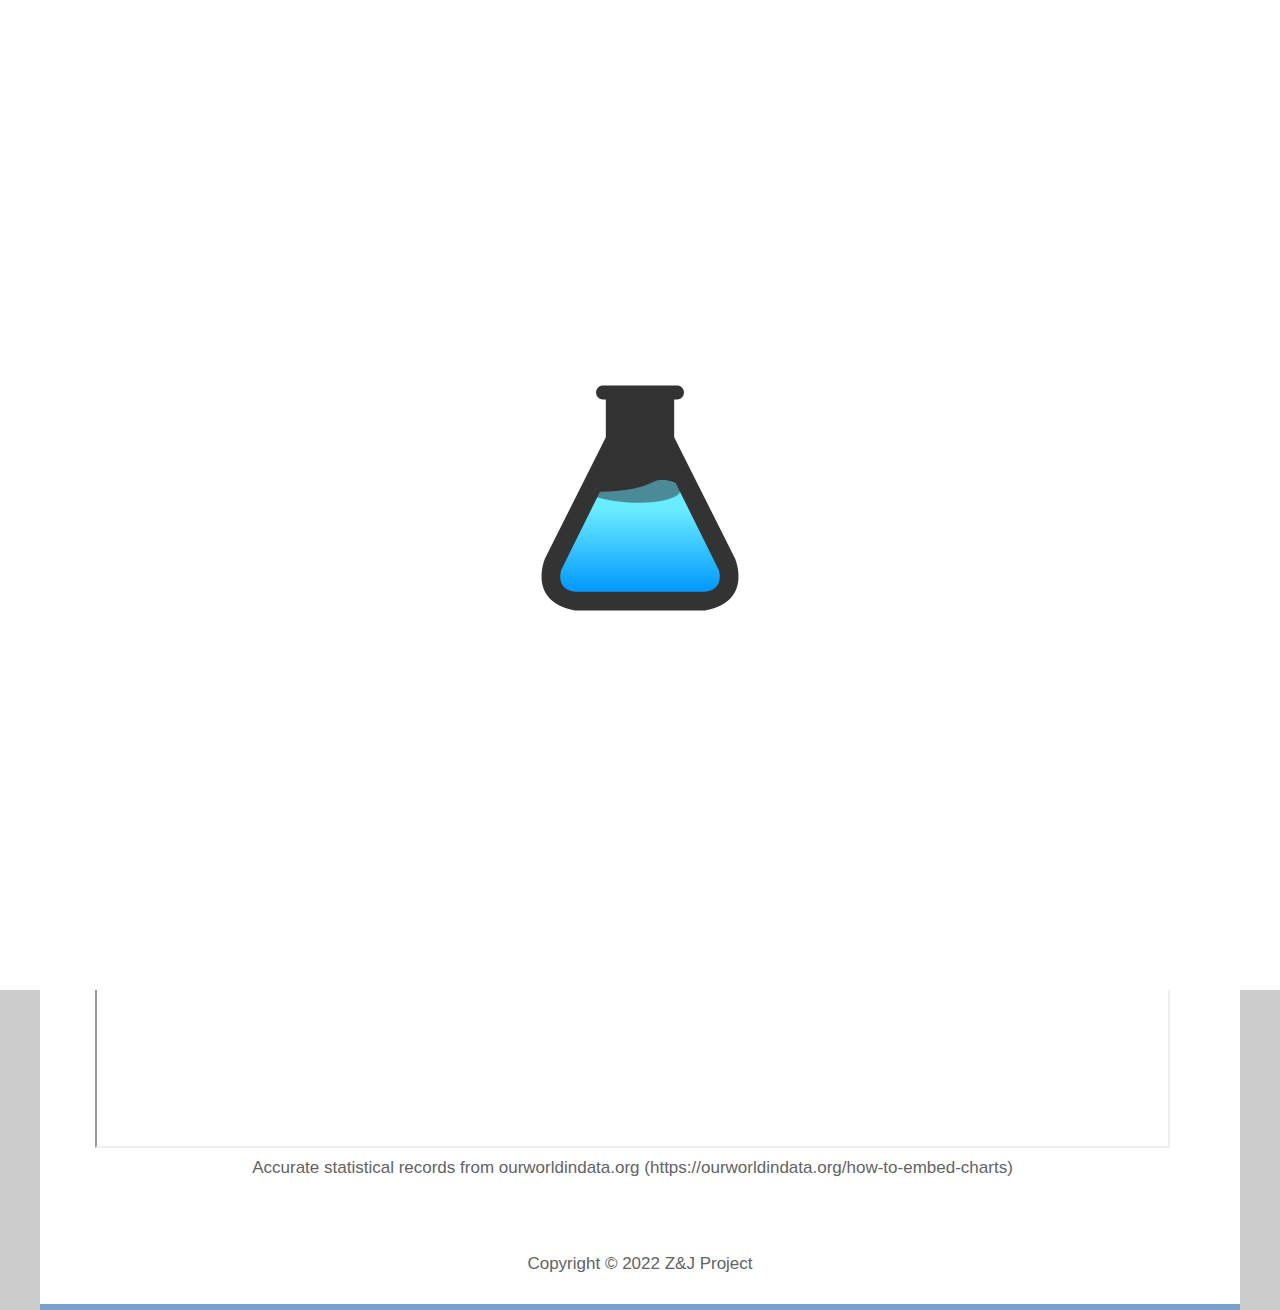
<file: statistics.html>
<!DOCTYPE html>
<html lang="en" translate="no">
   <head>
      <meta charset="UTF-8" />
      <meta name="viewport" content="width=device-width, initial-scale=1.0" />
      <meta http-equiv="X-UA-Compatible" content="ie=edge" />
      <title>Z&J Project | Statistics</title>
      <!-- <link href="https://fonts.googleapis.com/css?family=Open+Sans:400" rel="stylesheet" />
      <link rel="stylesheet" href="https://cdnjs.cloudflare.com/ajax/libs/font-awesome/4.7.0/css/font-awesome.min.css"> -->
      <link href="css/templatemo-style.css" rel="stylesheet" />
      <link rel="icon" href="img/icon.png" type="image/x-icon">
      
      <link rel="stylesheet" href="css/statistics-style.css">
   </head>
   <style>
      #preloader {
      position: fixed;
      width: 100%;
      height: 110vh;
      z-index: 9999;
      overflow: visible;
      background: #fff url('img/prelaoder.gif') no-repeat center center;
      }
      ul a {
         color: #333 !important;
      }
   </style>
   <div id="preloader"></div>
   <script type="text/javascript">
      setTimeout(function() {
          $("#preloader").fadeOut().empty();
      }, 1500);
   </script>
   <body>
      <div class="container">
         <!-- Top Box -->
         <style>
            .tm-nav-link {
            transition: ease all .5s !important;
            }
            .tm-nav-link:hover {
            border-bottom: 1px solid #A7C7E7;
            }
            .placeholder {
            border-bottom: 4px solid #A7C7E7;
            }
         </style>
         <!-- Top box -->
         <!-- Logo & Site Name -->
         <div class="placeholder">
            <div class="parallax-window" data-parallax="scroll" data-image-src="img/covers/statistics-cover.png" style="background-color: white;">
               <div class="tm-header">
                  <div class="row tm-header-inner">
                     <div class="col-md-6 col-12">
                        <img src="img/logo-black.png" alt="Logo" class="tm-site-logo" /> 
                        <div class="tm-site-text-box">
                           <h1 class="tm-site-title" style="color: #333">Z&J Project</h1>
                           <h6 class="tm-site-description" style="color: #333">Coping up Amdist the Pandemic</h6>
                        </div>
                     </div>
                     <nav class="col-md-6 col-12 tm-nav">
                        <a href="javascript:void(0);" class="icon" onclick="toggle()">
                           <div class="ham" onclick="myFunction(this)">
                              <div class="bar1"></div>
                              <div class="bar2"></div>
                              <div class="bar3"></div>
                           </div>
                        </a>
                        <ul class="tm-nav-ul" id="myDIV">
                           <li class="tm-nav-li"><a href="index.html" id="menu1" class="tm-nav-link">Home</a></li>
                           <li class="tm-nav-li"><a href="problem.html" id="menu3" class="tm-nav-link">Problem</a></li>
                           <li class="tm-nav-li"><a href="response.html" id="menu2" class="tm-nav-link">Response</a></li>
                           <li class="tm-nav-li"><a href="statistics.html" id="menu4" class="tm-nav-link">Statistics</a>
                           </li>
                           <li class="tm-nav-li"><a href="references.html" id="menu5" class="tm-nav-link">References</a>
                           </li>
                        </ul>
                     </nav>
                  </div>
               </div>
            </div>
         </div>
         <!-- Top Box End -->
         <!-- Top Box End -->
         <main>
            <div class="tm-container-inner tm-history">
               <div class="row">
                  <h1>
                     Statistics
                  </h1>
                  <div class="col-12">
                     <iframe src="https://ourworldindata.org/grapher/total-cases-covid-19?tab=map" width="100%" height="600px"></iframe>
                     <br>
                     
                     <p style="text-align: center;">Accurate statistical records from ourworldindata.org (https://ourworldindata.org/how-to-embed-charts)</p>
                  </div>
               </div>
         </main>
         <footer class="tm-footer text-center">
            <p>Copyright &copy; 2022 Z&J Project
            </p>
         </footer>
      </div>
      <script src="js/smoothscroll.js"></script>
      <script src="js/jquery.min.js"></script>
      <script src="js/parallax.min.js"></script>

      <script>
         function myFunction(x) {
           x.classList.toggle("change");
           var a = document.getElementById("myDIV");
           if(a.style.display == "none") {
              a.style.display = "table";
           }
           else {
              a.style.display = "none";
           }
         }
         
         function reSize(y) {
         if (y.matches) {
         document.getElementById("myDIV").style.display ="none";
         } else {
         document.getElementById("myDIV").style.display ="flex";
         }
         }
         var y = window.matchMedia("(max-width: 507px)")
         reSize(y)
         y.addListener(reSize) 
      </script>
   </body>
</html>
</file>
<file: css/templatemo-style.css>
/*

Simple House

https://templatemo.com/tm-539-simple-house

*/
/* Custom */

ul,
nav,
body,
h1,
h2,
h4,
h6,
p,
figure {
  margin: 0;
  padding: 0;
}

a,
button {
  transition: all 0.3s ease;
}

/* Bootstrap grid system  */

html {
  box-sizing: border-box;
  -ms-overflow-style: scrollbar;
  scroll-behavior: smooth;
  font-family: "Neue Helvetica W01", Helvetica, Arial, sans-serif !important;
}

*,
*::before,
*::after {
  box-sizing: inherit;
}

.container {
  width: 100%;
  max-width: 1200px;
  margin-right: auto;
  margin-left: auto;
}

.tm-container-inner,
.tm-container-inner-2 {
  padding-left: 15px;
  padding-right: 15px;
}

.row {
  display: -ms-flexbox;
  display: flex;
  -ms-flex-wrap: wrap;
  flex-wrap: wrap;
  margin-left: -15px;
}

.col-lg-3,
.col-lg-4,
.col-lg-6,
.col-md-4,
.col-md-6,
.col-sm-6,
.col-12 {
  position: relative;
  width: 100%;
  padding-right: 15px;
  padding-left: 15px;
}

.col-12 {
  -ms-flex: 0 0 100%;
  flex: 0 0 100%;
  max-width: 100%;
}

@media (min-width: 576px) {
  .col-sm-6 {
    -ms-flex: 0 0 50%;
    flex: 0 0 50%;
    max-width: 50%;
  }
}

@media (min-width: 768px) {
  .col-md-4 {
    -ms-flex: 0 0 33.333333%;
    flex: 0 0 33.333333%;
    max-width: 33.333333%;
  }

  .col-md-6 {
    -ms-flex: 0 0 50%;
    flex: 0 0 50%;
    max-width: 50%;
  }
}

@media (min-width: 992px) {
  .col-lg-3 {
    -ms-flex: 0 0 25%;
    flex: 0 0 25%;
    max-width: 25%;
  }

  .col-lg-4 {
    -ms-flex: 0 0 33.333333%;
    flex: 0 0 33.333333%;
    max-width: 33.333333%;
  }

  .col-lg-6 {
    -ms-flex: 0 0 50%;
    flex: 0 0 50%;
    max-width: 50%;
  }
}

/*
  primary: #2D99CC
  success: #319966
  danger: #993332
*/

.tm-btn {
  display: inline-block;
  font-size: 1rem;
  width: auto;
  padding: 10px 30px;
  text-decoration: none;
  cursor: pointer;
  border: 0;
}

.tm-btn-default {
  border: 1px solid #ccc;
  background-color: transparent;
  color: #626364;
}

.tm-btn-default:hover,
.tm-btn-default:focus {
  color: white;
  background-color: #98999A;
}

.tm-btn-primary {
  background-color: #2D99CC;
  color: white;
}

.tm-btn-primary:hover,
.tm-btn-primary:focus {
  background-color: #1b6f96;
}

.tm-btn-success {
  background-color: #319966;
  color: white;
}

.tm-btn-success:hover,
.tm-btn-success:focus {
  background-color: #1d6e46;
}

.tm-btn-danger {
  background-color: #993332;
  color: white;
}

.tm-btn-danger:hover,
.tm-btn-danger:focus {
  background-color: #752423;
}

.tm-mb-45 {
  margin-bottom: 45px;
}

.tm-mb-p {
  margin-bottom: 20px;
}

.tm-text-success {
  color: #319966;
}

.text-center {
  text-align: center;
}

.hidden {
  display: none !important;
}

.img-fluid {
  width: 100%;
  height: auto;
}

body {
  font-family: "Neue Helvetica W01", Helvetica, Arial, sans-serif !important;
  font-size: 17px;
  background-color: #ccc;
  overflow-x: hidden;
}

.container {
  background-color: white;
}

p,
address {
  color: #626364;
  line-height: 1.8;
}

/* Set width and height in JS */
.placeholder {
  width: 100%;
  min-height: 460px;
  background-color: #556E5B;
}

.placeholder-2 {
  width: 100%;
  min-height: 220px;
  background-color: #CFBEA5;
  position: relative;
  z-index: 998;
}

.parallax-window {
  min-height: 460px;
  background: transparent;
  position: relative;
}

.parallax-window-2 {
  min-height: 220px;
  width: 100%;
  margin-left: auto;
  margin-right: auto;
  background: transparent;
  position: relative;
}

.parallax-mirror {
  z-index: 999 !important;
}

.tm-header {
  position: absolute;
  bottom: 0;
  left: 0;
  width: 100%;
  color: white;
  z-index: 1000;
}

.tm-header-inner {
  padding: 40px 50px;
}

@media (max-width: 991px) {
  .tm-header-inner {
    padding: 30px 15px;
  }
}

.tm-site-logo {
  display: inline-block;
  margin-right: 5px;
}

.tm-site-text-box {
  display: inline-block;
}

.tm-site-title {
  font-size: 2.2rem;
  font-weight: 400;
  margin-bottom: 5px;
}

.tm-site-description {
  font-size: 1.1rem;
  font-weight: 400;
}

.tm-nav {
  text-align: right;
  margin-top: 30px;
}

.tm-nav-ul {
  display: flex;
  justify-content: flex-end;
}

.tm-nav-li {
  list-style: none;
  display: block;
  margin-bottom: 0;
  padding-right: 25px;
  padding-left: 25px;
}

@media (max-width: 991px) {
  .tm-nav-li {
    padding-right: 15px;
    padding-left: 15px;
  }
}

.tm-nav-link {
  color: white;
  text-decoration: none;
  padding-bottom: 10px;
  transition: all ease .5s;
}

.tm-welcome-section {
  margin: 60px auto;
  max-width: 655px;
}

.tm-section-title {
  font-size: 2rem;
  font-weight: 400;
  margin-bottom: 30px;
}

.tm-gallery {
  margin-bottom: 80px;
}

.tm-gallery-page {
  max-width: 280px;
  margin-left: auto;
  margin-right: auto;
  display: -ms-flexbox;
  display: flex;
  -ms-flex-wrap: wrap;
  flex-wrap: wrap;
  transition: all ease .5s;
}

.tm-gallery-description {
  font-size: 0.95rem;
}

.tm-section,
.tm-container-inner,
.tm-container-inner-2 {
  margin-left: auto;
  margin-right: auto;
}

/* Small devices (landscape phones, 576px and up) */
@media (min-width: 576px) {
  .tm-gallery-page {
    max-width: 560px;
  }
}

/* Medium devices (tablets, 768px and up) */
@media (min-width: 768px) {

  .tm-gallery-page,
  .tm-section,
  .tm-container-inner,
  .tm-container-inner-2 {
    max-width: 840px;
  }
}

/* Large devices (desktops, 992px and up) */
@media (min-width: 992px) {

  .tm-gallery-page,
  .tm-section {
    max-width: 1120px;
  }

  .tm-container-inner {
    max-width: 1120px;
  }

  .tm-container-inner-2 {
    max-width: 900px;
  }
}

.tm-gallery-item {
  max-width: 280px;
}

.tm-gallery-img {
  margin-bottom: 20px;
}

.tm-gallery-title {
  font-size: 1.3rem;
  font-weight: 400;
  color: #1A6692;
  margin-bottom: 15px;
}

.tm-gallery-description {
  margin-bottom: 20px;
}

.tm-gallery-price {
  font-size: 1.25rem;
  color: #78a2cc;
  margin-bottom: 60px;
}

.tm-paging-links {
  text-align: center;
  margin-bottom: 40px;
}

.tm-paging-item {
  list-style: none;
  display: inline-block;
  border: 1px solid #78a2cc;
  margin: 7px;
}

.tm-paging-link {
  padding: 10px 30px;
  display: flex;
  align-items: center;
  justify-content: center;
  text-decoration: none;
  color: #78a2cc;
  background-color: transparent;
}

.tm-paging-link.active,
.tm-paging-link:hover {
  background-color: #78a2cc;
  color: white;
}

.tm-description-figure {
  text-align: center;
}

.tm-description-box {
  margin-left: auto;
  margin-right: auto;
}

.tm-description-box {
  padding-left: 0;
  padding-right: 0;
  display: flex;
  flex-direction: column;
  margin-top: 30px;
  max-width: 530px;
}

@media (min-width: 768px) {
  .tm-description-box {
    padding-left: 5px;
    padding-right: 40px;
    margin-top: 0;
  }
}

.tm-right {
  align-self: flex-end;
}

.tm-footer {
  padding: 25px 15px;
  margin-top: 40px;
  border-bottom: solid 6px #78a2cc;
}

.tm-footer a {
  color: #626364;
  text-decoration: none;
}

.tm-footer a:hover {
  color: #1A6692;
}

/* About */
.tm-persons {
  margin-bottom: 20px;
}

.tm-person {
  display: flex;
  flex-direction: column;
  align-items: center;
  justify-content: center;
  margin-bottom: 60px;
}

@media (min-width: 420px) {
  .tm-person {
    flex-direction: row;
  }
}

.tm-person-description {
  padding-left: 20px;
  padding-right: 20px;
}

.tm-person-name {
  font-size: 1.6rem;
  font-weight: 300;
  color: #09C;
  margin-bottom: 5px;
  margin-top: 15px;
}

@media (min-width: 420px) {
  .tm-person-name {
    margin-top: 0;
  }
}

.tm-person-title {
  color: #C39;
  margin-bottom: 20px;
}

.tm-person-about {
  margin-bottom: 20px;
}

.tm-social-link {
  color: #626364;
  display: inline-block;
  border-radius: 1px;
  background-color: transparent;
  font-size: 1.3rem;
  text-decoration: none;
  width: 40px;
  height: 40px;
  margin-right: 0;
  margin-bottom: 15px;
}

.tm-social-link:hover {
  color: white;
  background-color: #626364;
}

.tm-social-icon {
  display: flex;
  align-items: center;
  justify-content: center;
  width: 100%;
  height: 100%;
}

.tm-feature {
  text-align: center;
  padding: 45px 20px;
}

.tm-feature-icon {
  color: #9f9c9c;
  margin-bottom: 65px;
}

.tm-feature-description {
  margin-bottom: 35px;
  font-size: 1rem;
}

.tm-features {
  margin-top: 35px;
}

.tm-history {
  margin-top: 45px;
}

.tm-history-inner {
  display: flex;
  align-items: center;
  justify-content: center;
  flex-direction: column;
}

.tm-history-img {
  max-width: 100%;
}

@media (min-width: 768px) {
  .tm-history-img {
    max-width: 50%;
  }

  .tm-history-inner {
    flex-direction: row;
  }
}

.tm-history-title {
  font-size: 1.6rem;
  font-weight: bold;
  color: #1A6692;
  margin-bottom: 30px;
}

.tm-history-text {
  max-width: 480px;
  margin: 15px auto 0;
}

.tm-history-description {
  margin-bottom: 40px;
}

@media (min-width: 768px) {
  .tm-history-text {
    max-width: auto;
    margin: 0 auto 0 35px;
  }
}

/* Contact Page */
.tm-contact-form {
  max-width: 100%;
}

@media (min-width: 768px) {
  .tm-contact-form {
    max-width: 310px;
  }
}

.tm-d-flex {
  display: flex;
  flex-direction: column;
}

.tm-btn-right {
  align-self: flex-end;
}

.form-group {
  margin-bottom: 30px;
}

.form-control {
  display: block;
  width: 100%;
  padding: 0.375rem 0.75rem;
  font-size: 1.1rem;
  font-weight: 400;
  line-height: 1.5;
  color: #626364;
  background-color: #fff;
  background-clip: padding-box;
  border: 1px solid #ced4da;
  border-right: 0;
  border-top: 0;
  border-left: 0;
  border-radius: 0;
  transition: border-color 0.15s ease-in-out, box-shadow 0.15s ease-in-out;
}

.form-control::-ms-expand {
  background-color: transparent;
  border: 0;
}

.form-control:focus {
  color: #495057;
  background-color: #fff;
  border-color: #80bdff;
  outline: 0;
  box-shadow: 0 0 0 0.2rem rgba(0, 123, 255, 0.25);
}

.form-control::-webkit-input-placeholder {
  color: #6c757d;
  opacity: 1;
}

.form-control::-moz-placeholder {
  color: #6c757d;
  opacity: 1;
}

.form-control:-ms-input-placeholder {
  color: #6c757d;
  opacity: 1;
}

.form-control::-ms-input-placeholder {
  color: #6c757d;
  opacity: 1;
}

.form-control::placeholder {
  color: #6c757d;
  opacity: 1;
}

.tm-info-title {
  font-size: 1.6rem;
  font-weight: 300;
  margin-bottom: 30px;
}

address {
  font-style: normal;
  margin-bottom: 50px;
}

.tm-address-box {
  max-width: 100%;
}

@media (min-width: 768px) {
  .tm-address-box {
    max-width: 315px;
  }
}

.tm-contact-icon {
  display: inline-block;
  margin-right: 25px;
  color: #319966;
}

.tm-contact-link {
  display: inline-block;
  color: #626364;
  margin-bottom: 25px;
  text-decoration: none;
}

.tm-contact-social {
  margin-top: 10px;
}

.tm-map {
  max-width: 900px;
  height: 450px;
  width: 100%;
  margin-left: auto;
  margin-right: auto;
}

.tm-map iframe {
  width: 100%;
  height: 100%;
}

.tm-contact-section {
  padding-bottom: 30px;
}

.tm-map-section {
  padding-top: 40px;
  padding-bottom: 40px;
}

.tm-info-section {
  padding-top: 30px;
}

.tm-faq {
  max-width: 650px;
  margin-left: auto;
  margin-right: auto;
}

.tm-accordion {
  padding-top: 40px;
}

.tm-accordion p {
  font-size: 5vw !important;
}

/* https://www.w3schools.com/howto/howto_js_accordion.asp */
/* Style the buttons that are used to open and close the accordion panel */
.accordion {
  font-size: 1.2rem;
  font-family: 'Open Sans', Helevetica, Arial, sans-serif;
  color: #999;
  background-color: transparent;
  border: 1px solid #d0d0d0;
  margin-bottom: 17px;
  margin-top: 17px;
  cursor: pointer;
  padding: 10px 20px 6px;
  width: 100%;
  text-align: left;
  outline: none;
  transition: 0.4s;
}

/* Add a background color to the button if it is clicked on (add the .active class with JS), and when you move the mouse over it (hover) */
.accordion.active,
.accordion:hover {
  color: #09C;
}

@keyframes changeIcon {
  0% {
    content: '\f0d9';
  }

  50% {
    color: white;
  }

  100% {
    content: "\f0d7";
  }
}

@keyframes changeIconBack {
  0% {
    content: '\f0d7';
  }

  50% {
    color: white;
  }

  100% {
    content: "\f0d9";
  }
}

.accordion:after {
  font-family: 'Font Awesome 5 Free';
  font-weight: 900;
  animation: changeIconBack 0.3s linear;
  content: '\f0d9';
  font-size: 2rem;
  color: #999;
  float: right;
  margin-left: 5px;
}

.accordion.active:after {
  animation: changeIcon 0.3s linear;
  content: '\f0d7';
}

/* Style the accordion panel. Note: hidden by default */
.panel {
  background-color: white;
  max-height: 0;
  overflow: hidden;
  transition: max-height 0.2s ease-out;
}

.panel p {
  padding: 5px 20px 30px;
}
</file>
<file: css/emotion-style.css>
.risks li {
    line-height: 1.8;
}

.parallax-window-2 {
    overflow-x: auto;
}

.indent {
    text-indent: 50px;
}

#menu3 {
    border-bottom: 1px solid #cf9f00;
}

article {
    transition: ease all .3s;
}

article:hover {
    box-shadow: 1px 3px 21px -13px rgba(0, 0, 0, 0.61);
}

.img-fluid {
    margin-top: 20px;
    border: solid 1px #cf9f00;
}

.noDes {
    text-decoration: none;
}

.mainHead {
    background-color: #cf9f00;
    border: #cf9f00 !important;
}

iframe {
    width: 100%;
}

.tyndall {
    width: 50% !important;
    height: auto;
}

table {
    color: #555;
    border: 1px solid grey;
    margin-left: auto;
    margin-right: auto;
    display: table;
    border-color: grey;
    width: 90%;
}

tbody {
    text-indent: 10px;
}

.colloidTypes {
    border-collapse: collapse;
}

thead {
    font-weight: bold;
}

.tDiv {
    overflow: auto;
}

.videoSection {
    text-align: center;
}

.img-right {
    float: right;
    margin-left: 5px;
}

.img-left {
    float: left;
}

.img-center {
    margin-left: auto !important;
    margin-right: auto !important;
    display: block;
}

ul {
    margin-left: 10px;
}

li {
    color: #626364;
}

ol li {
    line-height: 1.8;
}

.tm-paging-item {
    margin-left: auto !important;
    margin-right: auto !important;
    display: block;
}
.tm-paging-item {
    border: 1px solid #d4af09;
  }

.center {
    margin-left: auto !important;
    margin-right: auto !important;
    display: block;
}

a {
    text-decoration: none;
}

.ham {
    z-index: 99999;
    position: relative;
    float: right;
    display: none;
}

@media only screen and (max-width: 507px) {
    #myDIV {
        width: 90vw;
        height: 50vw !important;
        background-color: white;
        font-size: 25px;
        margin-left: auto;
        margin-right: auto;
        text-align: center;
        line-height: 70px !important;
        vertical-align: middle;
    }

    .tm-nav-ul a {
        color: #cf9f00 !important;
    }

    .tm-nav {
        margin-top: -50px;
    }

    .ham {
        display: block;
    }

    .bar1,
    .bar2,
    .bar3 {
        width: 35px;
        height: 5px;
        background-color: #2cfaa8;
        margin: 6px 0;
        transition: 0.4s;
    }

    .change .bar1 {
        -webkit-transform: rotate(-45deg) translate(-9px, 6px);
        transform: rotate(-45deg) translate(-9px, 6px);
    }

    .change .bar2 {
        opacity: 0;
    }

    .change .bar3 {
        -webkit-transform: rotate(45deg) translate(-8px, -8px);
        transform: rotate(45deg) translate(-8px, -8px);
    }
}

@media only screen and (max-width: 356px) {
    .tm-nav {
        margin-top: 20px;
    }

    .tm-nav-ul {
        display: none;
    }

    .ham {
        display: block;
    }

    .bar1,
    .bar2,
    .bar3 {
        width: 35px;
        height: 5px;
        background-color: #2cfaa8;
        margin: 6px 0;
        transition: 0.4s;
    }

    .change .bar1 {
        -webkit-transform: rotate(-45deg) translate(-9px, 6px);
        transform: rotate(-45deg) translate(-9px, 6px);
    }

    .change .bar2 {
        opacity: 0;
    }

    .change .bar3 {
        -webkit-transform: rotate(45deg) translate(-8px, -8px);
        transform: rotate(45deg) translate(-8px, -8px);
    }
}



/* Modifications */
.tm-footer {
    border-bottom: solid 6px #cf9f00 !important;
}

.tm-history-title {
    font-size: 1.6rem;
    font-weight: bold;
    color: #cf9f00 !important;
    margin-bottom: 30px;
}


.tm-gallery-title {
    font-size: 1.3rem;
    font-weight: 400;
    color: #aa8b00 !important;
    margin-bottom: 15px;
}

.tm-paging-link {
    padding: 10px 30px;
    display: flex;
    align-items: center;
    justify-content: center;
    text-decoration: none;
    background-color: transparent;
}

.tm-gallery-price {
    font-size: 1.25rem;
    color: #e4ca58 !important;
    margin-bottom: 60px;
}

.list {
    color: black;
    margin-left: 25px;
}

.tm-paging-link.active, .tm-paging-link:hover {
    background-color: #cf9f00;
    border: solid 1px #cf9f00 !important;
}
</file>
<file: css/preload.css>
#preloader {
    position: fixed;
    width: 100%;
    height: 110vh;
    z-index: 9999;
    overflow: visible;
    background: #fff url('img/prelaoder.gif') no-repeat center center;
}
</file>
<file: css/ham.css>
.tm-nav-link {
    transition: ease all .5s !important;
}

.tm-nav-link:hover {
    border-bottom: 1px solid #A7C7E7;
}

.placeholder {
    border-bottom: 4px solid #A7C7E7;
}

.ham {
    z-index: 99999;
    position: relative;
    float: right;
    display: none;
}

@media only screen and (max-width: 507px) {
    #myDIV {
        width: 90vw;
        height: 50vw !important;
        background-color: white;
        font-size: 25px;
        margin-left: auto;
        margin-right: auto;
        text-align: center;
        line-height: 70px;
        vertical-align: middle;
        display: none;
    }

    .tm-nav-ul a {
        color: #78a2cc !important;
    }

    .tm-nav {
        margin-top: -50px;
    }

    .ham {
        display: block;
    }

    .bar1,
    .bar2,
    .bar3 {
        width: 35px;
        height: 5px;
        background-color: #2cfaa8;
        margin: 6px 0;
        transition: 0.4s;
    }

    .change .bar1 {
        -webkit-transform: rotate(-45deg) translate(-9px, 6px);
        transform: rotate(-45deg) translate(-9px, 6px);
    }

    .change .bar2 {
        opacity: 0;
    }

    .change .bar3 {
        -webkit-transform: rotate(45deg) translate(-8px, -8px);
        transform: rotate(45deg) translate(-8px, -8px);
    }
}

@media only screen and (max-width: 356px) {
    .tm-nav {
        margin-top: 20px;
    }

    .tm-nav-ul {
        display: none;
    }

    .ham {
        display: block;
    }

    .bar1,
    .bar2,
    .bar3 {
        width: 35px;
        height: 5px;
        background-color: #2cfaa8;
        margin: 6px 0;
        transition: 0.4s;
    }

    .change .bar1 {
        -webkit-transform: rotate(-45deg) translate(-9px, 6px);
        transform: rotate(-45deg) translate(-9px, 6px);
    }

    .change .bar2 {
        opacity: 0;
    }

    .change .bar3 {
        -webkit-transform: rotate(45deg) translate(-8px, -8px);
        transform: rotate(45deg) translate(-8px, -8px);
    }
}
</file>
<file: css/references-style.css>
@import url('https://fonts.googleapis.com/css?family=Rubik&display=swap');

.box {
    width: 50vw;
    margin: 100px auto;
    background: #fff;
    border-radius: 7px;
    box-shadow: 1px 2px 4px rgba(0, 0, 0, .3);
}

.box .heading {
    background: #78a2cc;
    border-radius: 7px 7px 0px 0px;
    padding: 10px;
    color: #fff;
    text-align: center;
    font-family: "Rubik";
}

.faqs {
    padding: 0px 20px 20px;
}

::-webkit-details-marker {
    float: right;
    margin-top: 3px;
}

details {
    background: #f6f6f6;
    padding: 10px 20px;
    border-radius: 7px;
    margin-top: 20px;
    font-family: "Rubik";
    font-size: 14px;
    letter-spacing: 1px;
    cursor: pointer;
}

details summary {
    outline: none;
}

#menu5 {
    border-bottom: 1px solid #A7C7E7;
}

.center {
    margin-left: auto;
    margin-right: auto;
    display: block;
}

.links {
    max-width: 50%;
    text-align: center;
}

.links a {
    font-size: 1.3vw;
    text-decoration: none;
    line-height: 15px;
    color: #78a2cc;
}

.ham {
    z-index: 99999;
    position: relative;
    float: right;
    display: none;
}

@media only screen and (max-width: 507px) {
    #myDIV {
        width: 90vw;
        height: 50vw !important;
        background-color: white;
        font-size: 25px;
        margin-left: auto;
        margin-right: auto;
        text-align: center;
        line-height: 70px;
        vertical-align: middle;
        display: none;
    }

    .tm-nav-ul a {
        color: #78a2cc !important;
    }

    .tm-nav {
        margin-top: -50px;
    }

    .ham {
        display: block;
    }

    .bar1,
    .bar2,
    .bar3 {
        width: 35px;
        height: 5px;
        background-color: #2cfaa8;
        margin: 6px 0;
        transition: 0.4s;
    }

    .change .bar1 {
        -webkit-transform: rotate(-45deg) translate(-9px, 6px);
        transform: rotate(-45deg) translate(-9px, 6px);
    }

    .change .bar2 {
        opacity: 0;
    }

    .change .bar3 {
        -webkit-transform: rotate(45deg) translate(-8px, -8px);
        transform: rotate(45deg) translate(-8px, -8px);
    }
}

@media only screen and (max-width: 356px) {
    .tm-nav {
        margin-top: 20px;
    }

    .tm-nav-ul {
        display: none;
    }

    .ham {
        display: block;
    }

    .bar1,
    .bar2,
    .bar3 {
        width: 35px;
        height: 5px;
        background-color: #2cfaa8;
        margin: 6px 0;
        transition: 0.4s;
    }

    .change .bar1 {
        -webkit-transform: rotate(-45deg) translate(-9px, 6px);
        transform: rotate(-45deg) translate(-9px, 6px);
    }

    .change .bar2 {
        opacity: 0;
    }

    .change .bar3 {
        -webkit-transform: rotate(45deg) translate(-8px, -8px);
        transform: rotate(45deg) translate(-8px, -8px);
    }
}
</file>
<file: css/response-style.css>
.parallax-window-2 {
    overflow-x: auto;
}

.indent {
    text-indent: 50px;
}

#menu2 {
    border-bottom: 1px solid #5ab808;
}

article {
    transition: ease all .3s;
}

article:hover {
    box-shadow: 1px 3px 21px -13px rgba(0, 0, 0, 0.61);
}

.img-fluid {
    margin-top: 20px;
    border: solid 1px #275201;
    position: relative;
    margin-left: 50px;
}
.tm-history-title2 {
    font-size: 1.2rem;
    font-weight: bold;
    color: #5db90d !important;
    margin-bottom: 10px;
}
.noDes {
    text-decoration: none;
}

.mainHead {
    background-color: #275201;
    border: #275201 !important;
}

iframe {
    width: 100%;
}

.tyndall {
    width: 50% !important;
    height: auto;
}

table {
    color: #555;
    border: 1px solid grey;
    margin-left: auto;
    margin-right: auto;
    display: table;
    border-color: grey;
    width: 90%;
}

tbody {
    text-indent: 10px;
}

.colloidTypes {
    border-collapse: collapse;
}

thead {
    font-weight: bold;
}

.tDiv {
    overflow: auto;
}

.videoSection {
    text-align: center;
}

.img-right {
    float: right;
    margin-left: 5px;
}

.img-left {
    float: left;
    margin-right: 25px;
}

ul {
    margin-left: 10px;
}

li {
    color: #626364;
}

ol li {
    line-height: 1.8;
}

.risks li {
    line-height: 1.8;
}

.ham {
    z-index: 99999;
    position: relative;
    float: right;
    display: none;
}

@media only screen and (max-width: 507px) {
    #myDIV {
        width: 90vw;
        height: 50vw !important;
        background-color: white;
        font-size: 25px;
        margin-left: auto;
        margin-right: auto;
        text-align: center;
        line-height: 70px;
        vertical-align: middle;
        display: none;
    }

    .tm-nav-ul a {
        color: #275201 !important;
    }

    .tm-nav {
        margin-top: -50px;
    }

    .ham {
        display: block;
    }

    .bar1,
    .bar2,
    .bar3 {
        width: 35px;
        height: 5px;
        background-color: #2cfaa8;
        margin: 6px 0;
        transition: 0.4s;
    }

    .change .bar1 {
        -webkit-transform: rotate(-45deg) translate(-9px, 6px);
        transform: rotate(-45deg) translate(-9px, 6px);
    }

    .change .bar2 {
        opacity: 0;
    }

    .change .bar3 {
        -webkit-transform: rotate(45deg) translate(-8px, -8px);
        transform: rotate(45deg) translate(-8px, -8px);
    }
}

@media only screen and (max-width: 356px) {
    .tm-nav {
        margin-top: 20px;
    }

    .tm-nav-ul {
        display: none;
    }

    .ham {
        display: block;
    }

    .bar1,
    .bar2,
    .bar3 {
        width: 35px;
        height: 5px;
        background-color: #2cfaa8;
        margin: 6px 0;
        transition: 0.4s;
    }

    .change .bar1 {
        -webkit-transform: rotate(-45deg) translate(-9px, 6px);
        transform: rotate(-45deg) translate(-9px, 6px);
    }

    .change .bar2 {
        opacity: 0;
    }

    .change .bar3 {
        -webkit-transform: rotate(45deg) translate(-8px, -8px);
        transform: rotate(45deg) translate(-8px, -8px);
    }
}



/* Modifications */
.tm-footer {
    border-bottom: solid 6px #275201 !important;
}

.tm-history-title {
    font-size: 1.6rem;
    font-weight: bold;
    color: #4b8815 !important;
    margin-bottom: 30px;
}

.tm-gallery-title {
    font-size: 1.3rem;
    font-weight: 400;
    color: #4f970f !important;
    margin-bottom: 15px;
}

.tm-paging-link {
    padding: 10px 30px;
    display: flex;
    align-items: center;
    justify-content: center;
    text-decoration: none;
    background-color: transparent;
}

.tm-gallery-price {
    font-size: 1.25rem;
    color: #4d8a18 !important;
    margin-bottom: 60px;
}

.quote {
    font-family: 'Times New Roman', Times, serif;
    text-align: center;
    font-size: larger;
}
.author {
    position: relative;
    float: right;
    margin-right: 60px;
}
.responseList {
    position: relative;
    margin-left: 3  0px !important;
}
</file>
<file: css/statistics-style.css>
.parallax-window-2 {
    overflow-x: auto;
}

.indent {
    text-indent: 50px;
}

#menu4 {
    border-bottom: 1px solid #A7C7E7;
}

article {
    transition: ease all .3s;
}

article:hover {
    box-shadow: 1px 3px 21px -13px rgba(0, 0, 0, 0.61);
}

.img-fluid {
    margin-top: 20px;
    border: solid 1px #78a2cc;
}

.noDes {
    text-decoration: none;
}

.mainHead {
    background-color: #A7C7E7;
    border: #A7C7E7 !important;
}

iframe {
    width: 100%;
}

.tyndall {
    width: 50% !important;
    height: auto;
}

table {
    color: #555;
    border: 1px solid grey;
    margin-left: auto;
    margin-right: auto;
    display: table;
    border-color: grey;
    width: 90%;
}

tbody {
    text-indent: 10px;
}

.colloidTypes {
    border-collapse: collapse;
}

thead {
    font-weight: bold;
}

.tDiv {
    overflow: auto;
}

.videoSection {
    text-align: center;
}

.img-right {
    float: right;
    margin-left: 5px;
}

.img-left {
    float: left;
}

ul {
    margin-left: 10px;
}

li {
    color: #626364;
}

ol li {
    line-height: 1.8;
}

.risks li {
    line-height: 1.8;
}

.ham {
    z-index: 99999;
    position: relative;
    float: right;
    display: none;
}

@media only screen and (max-width: 507px) {
    #myDIV {
        width: 90vw;
        height: 50vw !important;
        background-color: white;
        font-size: 25px;
        margin-left: auto;
        margin-right: auto;
        text-align: center;
        line-height: 70px;
        vertical-align: middle;
        display: none;
    }

    .tm-nav-ul a {
        color: #78a2cc !important;
    }

    .tm-nav {
        margin-top: -50px;
    }

    .ham {
        display: block;
    }

    .bar1,
    .bar2,
    .bar3 {
        width: 35px;
        height: 5px;
        background-color: #2cfaa8;
        margin: 6px 0;
        transition: 0.4s;
    }

    .change .bar1 {
        -webkit-transform: rotate(-45deg) translate(-9px, 6px);
        transform: rotate(-45deg) translate(-9px, 6px);
    }

    .change .bar2 {
        opacity: 0;
    }

    .change .bar3 {
        -webkit-transform: rotate(45deg) translate(-8px, -8px);
        transform: rotate(45deg) translate(-8px, -8px);
    }
}

@media only screen and (max-width: 356px) {
    .tm-nav {
        margin-top: 20px;
    }

    .tm-nav-ul {
        display: none;
    }

    .ham {
        display: block;
    }

    .bar1,
    .bar2,
    .bar3 {
        width: 35px;
        height: 5px;
        background-color: #2cfaa8;
        margin: 6px 0;
        transition: 0.4s;
    }

    .change .bar1 {
        -webkit-transform: rotate(-45deg) translate(-9px, 6px);
        transform: rotate(-45deg) translate(-9px, 6px);
    }

    .change .bar2 {
        opacity: 0;
    }

    .change .bar3 {
        -webkit-transform: rotate(45deg) translate(-8px, -8px);
        transform: rotate(45deg) translate(-8px, -8px);
    }
}
</file>
